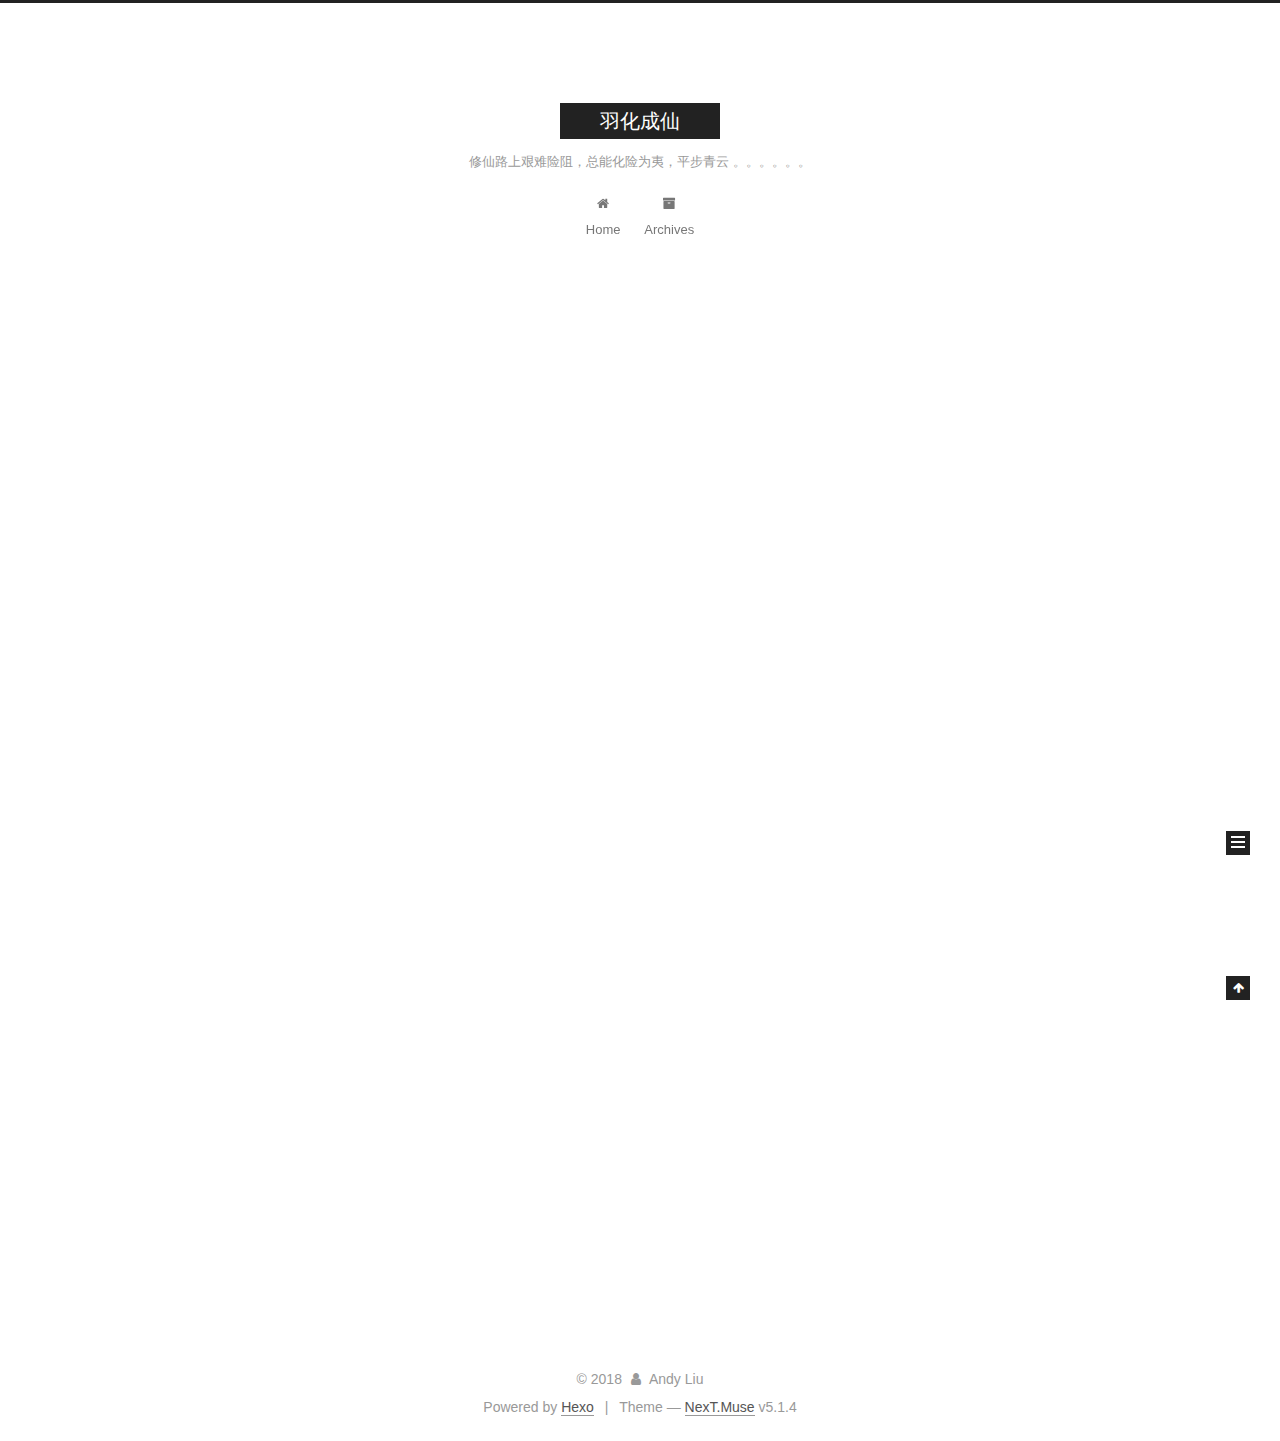
<file: index.html>
<!DOCTYPE html>



  


<html class="theme-next muse use-motion" lang="zh">
<head>
  <meta charset="UTF-8"/>
<meta http-equiv="X-UA-Compatible" content="IE=edge" />
<meta name="viewport" content="width=device-width, initial-scale=1, maximum-scale=1"/>
<meta name="theme-color" content="#222">









<meta http-equiv="Cache-Control" content="no-transform" />
<meta http-equiv="Cache-Control" content="no-siteapp" />
















  
  
  <link href="/lib/fancybox/source/jquery.fancybox.css?v=2.1.5" rel="stylesheet" type="text/css" />







<link href="/lib/font-awesome/css/font-awesome.min.css?v=4.6.2" rel="stylesheet" type="text/css" />

<link href="/css/main.css?v=5.1.4" rel="stylesheet" type="text/css" />


  <link rel="apple-touch-icon" sizes="180x180" href="/images/apple-touch-icon-next.png?v=5.1.4">


  <link rel="icon" type="image/png" sizes="32x32" href="/images/favicon-32x32-next.png?v=5.1.4">


  <link rel="icon" type="image/png" sizes="16x16" href="/images/favicon-16x16-next.png?v=5.1.4">


  <link rel="mask-icon" href="/images/logo.svg?v=5.1.4" color="#222">





  <meta name="keywords" content="Hexo, NexT" />










<meta name="description" content="这是一个教你如何羽化成仙的网站">
<meta name="keywords" content="成仙">
<meta property="og:type" content="website">
<meta property="og:title" content="羽化成仙">
<meta property="og:url" content="http://yoursite.com/index.html">
<meta property="og:site_name" content="羽化成仙">
<meta property="og:description" content="这是一个教你如何羽化成仙的网站">
<meta property="og:locale" content="zh">
<meta name="twitter:card" content="summary">
<meta name="twitter:title" content="羽化成仙">
<meta name="twitter:description" content="这是一个教你如何羽化成仙的网站">



<script type="text/javascript" id="hexo.configurations">
  var NexT = window.NexT || {};
  var CONFIG = {
    root: '/',
    scheme: 'Muse',
    version: '5.1.4',
    sidebar: {"position":"left","display":"post","offset":12,"b2t":false,"scrollpercent":false,"onmobile":false},
    fancybox: true,
    tabs: true,
    motion: {"enable":true,"async":false,"transition":{"post_block":"fadeIn","post_header":"slideDownIn","post_body":"slideDownIn","coll_header":"slideLeftIn","sidebar":"slideUpIn"}},
    duoshuo: {
      userId: '0',
      author: 'Author'
    },
    algolia: {
      applicationID: '',
      apiKey: '',
      indexName: '',
      hits: {"per_page":10},
      labels: {"input_placeholder":"Search for Posts","hits_empty":"We didn't find any results for the search: ${query}","hits_stats":"${hits} results found in ${time} ms"}
    }
  };
</script>



  <link rel="canonical" href="http://yoursite.com/"/>





  <title>羽化成仙</title>
  








</head>

<body itemscope itemtype="http://schema.org/WebPage" lang="zh">

  
  
    
  

  <div class="container sidebar-position-left 
  page-home">
    <div class="headband"></div>

    <header id="header" class="header" itemscope itemtype="http://schema.org/WPHeader">
      <div class="header-inner"><div class="site-brand-wrapper">
  <div class="site-meta ">
    

    <div class="custom-logo-site-title">
      <a href="/"  class="brand" rel="start">
        <span class="logo-line-before"><i></i></span>
        <span class="site-title">羽化成仙</span>
        <span class="logo-line-after"><i></i></span>
      </a>
    </div>
      
        <p class="site-subtitle">修仙路上艰难险阻，总能化险为夷，平步青云 。。。。。。</p>
      
  </div>

  <div class="site-nav-toggle">
    <button>
      <span class="btn-bar"></span>
      <span class="btn-bar"></span>
      <span class="btn-bar"></span>
    </button>
  </div>
</div>

<nav class="site-nav">
  

  
    <ul id="menu" class="menu">
      
        
        <li class="menu-item menu-item-home">
          <a href="/" rel="section">
            
              <i class="menu-item-icon fa fa-fw fa-home"></i> <br />
            
            Home
          </a>
        </li>
      
        
        <li class="menu-item menu-item-archives">
          <a href="/archives/" rel="section">
            
              <i class="menu-item-icon fa fa-fw fa-archive"></i> <br />
            
            Archives
          </a>
        </li>
      

      
    </ul>
  

  
</nav>



 </div>
    </header>

    <main id="main" class="main">
      <div class="main-inner">
        <div class="content-wrap">
          <div id="content" class="content">
            
  <section id="posts" class="posts-expand">
    
      

  

  
  
  

  <article class="post post-type-normal" itemscope itemtype="http://schema.org/Article">
  
  
  
  <div class="post-block">
    <link itemprop="mainEntityOfPage" href="http://yoursite.com/2018/07/26/hello-world/">

    <span hidden itemprop="author" itemscope itemtype="http://schema.org/Person">
      <meta itemprop="name" content="Andy Liu">
      <meta itemprop="description" content="">
      <meta itemprop="image" content="/images/avatar.gif">
    </span>

    <span hidden itemprop="publisher" itemscope itemtype="http://schema.org/Organization">
      <meta itemprop="name" content="羽化成仙">
    </span>

    
      <header class="post-header">

        
        
          <h1 class="post-title" itemprop="name headline">
                
                <a class="post-title-link" href="/2018/07/26/hello-world/" itemprop="url">Hello World</a></h1>
        

        <div class="post-meta">
          <span class="post-time">
            
              <span class="post-meta-item-icon">
                <i class="fa fa-calendar-o"></i>
              </span>
              
                <span class="post-meta-item-text">Posted on</span>
              
              <time title="Post created" itemprop="dateCreated datePublished" datetime="2018-07-26T14:28:29+08:00">
                2018-07-26
              </time>
            

            

            
          </span>

          

          
            
          

          
          

          

          

          

        </div>
      </header>
    

    
    
    
    <div class="post-body" itemprop="articleBody">

      
      

      
        
          
            <p>Welcome to <a href="https://hexo.io/" target="_blank" rel="noopener">Hexo</a>! This is your very first post. Check <a href="https://hexo.io/docs/" target="_blank" rel="noopener">documentation</a> for more info. If you get any problems when using Hexo, you can find the answer in <a href="https://hexo.io/docs/troubleshooting.html" target="_blank" rel="noopener">troubleshooting</a> or you can ask me on <a href="https://github.com/hexojs/hexo/issues" target="_blank" rel="noopener">GitHub</a>.</p>
<h2 id="Quick-Start"><a href="#Quick-Start" class="headerlink" title="Quick Start"></a>Quick Start</h2><h3 id="Create-a-new-post"><a href="#Create-a-new-post" class="headerlink" title="Create a new post"></a>Create a new post</h3><figure class="highlight bash"><table><tr><td class="gutter"><pre><span class="line">1</span><br></pre></td><td class="code"><pre><span class="line">$ hexo new <span class="string">"My New Post"</span></span><br></pre></td></tr></table></figure>
<p>More info: <a href="https://hexo.io/docs/writing.html" target="_blank" rel="noopener">Writing</a></p>
<h3 id="Run-server"><a href="#Run-server" class="headerlink" title="Run server"></a>Run server</h3><figure class="highlight bash"><table><tr><td class="gutter"><pre><span class="line">1</span><br></pre></td><td class="code"><pre><span class="line">$ hexo server</span><br></pre></td></tr></table></figure>
<p>More info: <a href="https://hexo.io/docs/server.html" target="_blank" rel="noopener">Server</a></p>
<h3 id="Generate-static-files"><a href="#Generate-static-files" class="headerlink" title="Generate static files"></a>Generate static files</h3><figure class="highlight bash"><table><tr><td class="gutter"><pre><span class="line">1</span><br></pre></td><td class="code"><pre><span class="line">$ hexo generate</span><br></pre></td></tr></table></figure>
<p>More info: <a href="https://hexo.io/docs/generating.html" target="_blank" rel="noopener">Generating</a></p>
<h3 id="Deploy-to-remote-sites"><a href="#Deploy-to-remote-sites" class="headerlink" title="Deploy to remote sites"></a>Deploy to remote sites</h3><figure class="highlight bash"><table><tr><td class="gutter"><pre><span class="line">1</span><br></pre></td><td class="code"><pre><span class="line">$ hexo deploy</span><br></pre></td></tr></table></figure>
<p>More info: <a href="https://hexo.io/docs/deployment.html" target="_blank" rel="noopener">Deployment</a></p>

          
        
      
    </div>
    
    
    

    

    

    

    <footer class="post-footer">
      

      

      

      
      
        <div class="post-eof"></div>
      
    </footer>
  </div>
  
  
  
  </article>


    
  </section>

  


          </div>
          


          

        </div>
        
          
  
  <div class="sidebar-toggle">
    <div class="sidebar-toggle-line-wrap">
      <span class="sidebar-toggle-line sidebar-toggle-line-first"></span>
      <span class="sidebar-toggle-line sidebar-toggle-line-middle"></span>
      <span class="sidebar-toggle-line sidebar-toggle-line-last"></span>
    </div>
  </div>

  <aside id="sidebar" class="sidebar">
    
    <div class="sidebar-inner">

      

      

      <section class="site-overview-wrap sidebar-panel sidebar-panel-active">
        <div class="site-overview">
          <div class="site-author motion-element" itemprop="author" itemscope itemtype="http://schema.org/Person">
            
              <p class="site-author-name" itemprop="name">Andy Liu</p>
              <p class="site-description motion-element" itemprop="description">这是一个教你如何羽化成仙的网站</p>
          </div>

          <nav class="site-state motion-element">

            
              <div class="site-state-item site-state-posts">
              
                <a href="/archives/">
              
                  <span class="site-state-item-count">1</span>
                  <span class="site-state-item-name">posts</span>
                </a>
              </div>
            

            

            

          </nav>

          

          

          
          

          
          

          

        </div>
      </section>

      

      

    </div>
  </aside>


        
      </div>
    </main>

    <footer id="footer" class="footer">
      <div class="footer-inner">
        <div class="copyright">&copy; <span itemprop="copyrightYear">2018</span>
  <span class="with-love">
    <i class="fa fa-user"></i>
  </span>
  <span class="author" itemprop="copyrightHolder">Andy Liu</span>

  
</div>


  <div class="powered-by">Powered by <a class="theme-link" target="_blank" href="https://hexo.io">Hexo</a></div>



  <span class="post-meta-divider">|</span>



  <div class="theme-info">Theme &mdash; <a class="theme-link" target="_blank" href="https://github.com/iissnan/hexo-theme-next">NexT.Muse</a> v5.1.4</div>




        







        
      </div>
    </footer>

    
      <div class="back-to-top">
        <i class="fa fa-arrow-up"></i>
        
      </div>
    

    

  </div>

  

<script type="text/javascript">
  if (Object.prototype.toString.call(window.Promise) !== '[object Function]') {
    window.Promise = null;
  }
</script>









  












  
  
    <script type="text/javascript" src="/lib/jquery/index.js?v=2.1.3"></script>
  

  
  
    <script type="text/javascript" src="/lib/fastclick/lib/fastclick.min.js?v=1.0.6"></script>
  

  
  
    <script type="text/javascript" src="/lib/jquery_lazyload/jquery.lazyload.js?v=1.9.7"></script>
  

  
  
    <script type="text/javascript" src="/lib/velocity/velocity.min.js?v=1.2.1"></script>
  

  
  
    <script type="text/javascript" src="/lib/velocity/velocity.ui.min.js?v=1.2.1"></script>
  

  
  
    <script type="text/javascript" src="/lib/fancybox/source/jquery.fancybox.pack.js?v=2.1.5"></script>
  


  


  <script type="text/javascript" src="/js/src/utils.js?v=5.1.4"></script>

  <script type="text/javascript" src="/js/src/motion.js?v=5.1.4"></script>



  
  

  

  


  <script type="text/javascript" src="/js/src/bootstrap.js?v=5.1.4"></script>



  


  




	





  





  












  





  

  

  

  
  

  

  

  

</body>
</html>
</file>
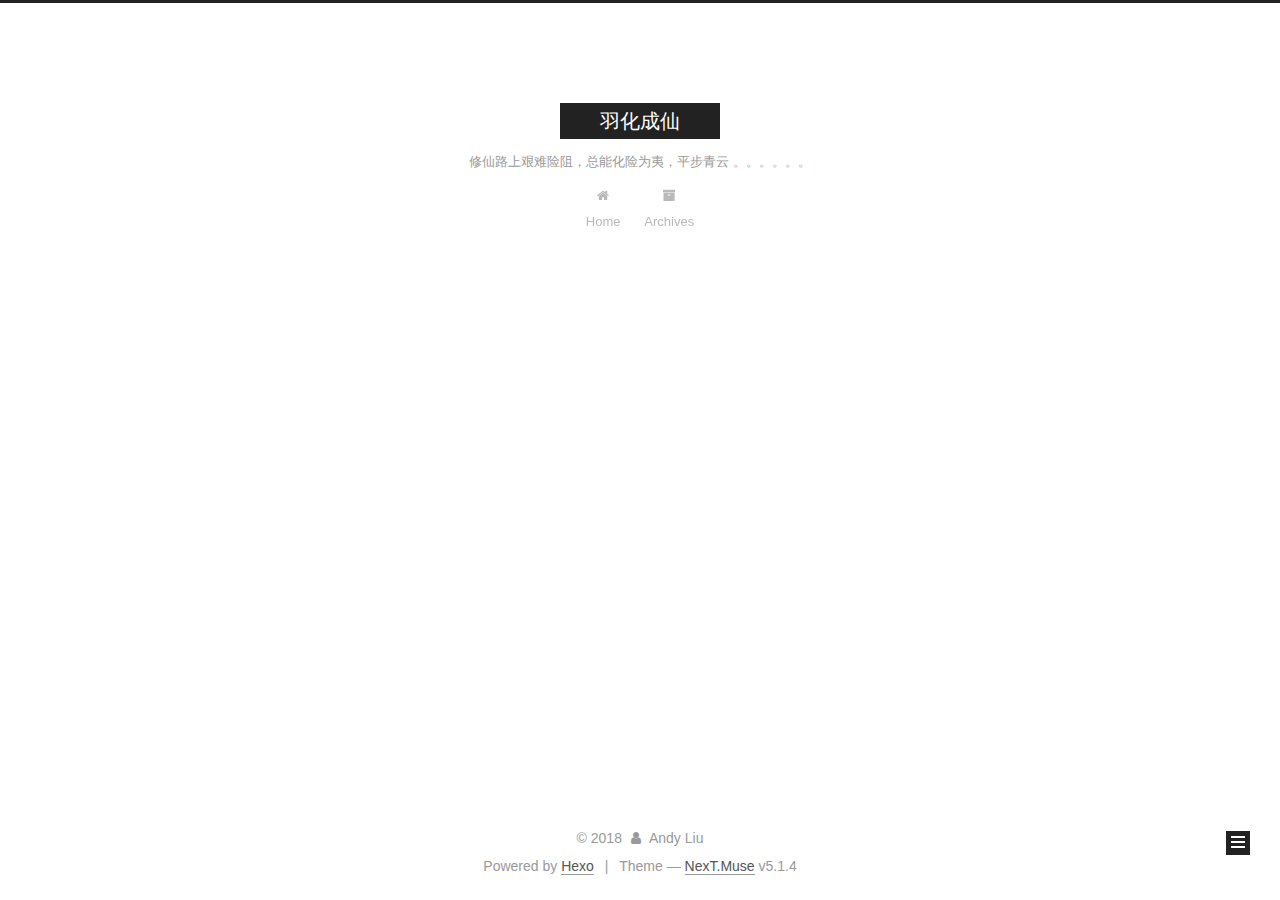
<file: archives/index.html>
<!DOCTYPE html>



  


<html class="theme-next muse use-motion" lang="zh">
<head>
  <meta charset="UTF-8"/>
<meta http-equiv="X-UA-Compatible" content="IE=edge" />
<meta name="viewport" content="width=device-width, initial-scale=1, maximum-scale=1"/>
<meta name="theme-color" content="#222">









<meta http-equiv="Cache-Control" content="no-transform" />
<meta http-equiv="Cache-Control" content="no-siteapp" />
















  
  
  <link href="/lib/fancybox/source/jquery.fancybox.css?v=2.1.5" rel="stylesheet" type="text/css" />







<link href="/lib/font-awesome/css/font-awesome.min.css?v=4.6.2" rel="stylesheet" type="text/css" />

<link href="/css/main.css?v=5.1.4" rel="stylesheet" type="text/css" />


  <link rel="apple-touch-icon" sizes="180x180" href="/images/apple-touch-icon-next.png?v=5.1.4">


  <link rel="icon" type="image/png" sizes="32x32" href="/images/favicon-32x32-next.png?v=5.1.4">


  <link rel="icon" type="image/png" sizes="16x16" href="/images/favicon-16x16-next.png?v=5.1.4">


  <link rel="mask-icon" href="/images/logo.svg?v=5.1.4" color="#222">





  <meta name="keywords" content="Hexo, NexT" />










<meta name="description" content="这是一个教你如何羽化成仙的网站">
<meta name="keywords" content="成仙">
<meta property="og:type" content="website">
<meta property="og:title" content="羽化成仙">
<meta property="og:url" content="http://yoursite.com/archives/index.html">
<meta property="og:site_name" content="羽化成仙">
<meta property="og:description" content="这是一个教你如何羽化成仙的网站">
<meta property="og:locale" content="zh">
<meta name="twitter:card" content="summary">
<meta name="twitter:title" content="羽化成仙">
<meta name="twitter:description" content="这是一个教你如何羽化成仙的网站">



<script type="text/javascript" id="hexo.configurations">
  var NexT = window.NexT || {};
  var CONFIG = {
    root: '/',
    scheme: 'Muse',
    version: '5.1.4',
    sidebar: {"position":"left","display":"post","offset":12,"b2t":false,"scrollpercent":false,"onmobile":false},
    fancybox: true,
    tabs: true,
    motion: {"enable":true,"async":false,"transition":{"post_block":"fadeIn","post_header":"slideDownIn","post_body":"slideDownIn","coll_header":"slideLeftIn","sidebar":"slideUpIn"}},
    duoshuo: {
      userId: '0',
      author: 'Author'
    },
    algolia: {
      applicationID: '',
      apiKey: '',
      indexName: '',
      hits: {"per_page":10},
      labels: {"input_placeholder":"Search for Posts","hits_empty":"We didn't find any results for the search: ${query}","hits_stats":"${hits} results found in ${time} ms"}
    }
  };
</script>



  <link rel="canonical" href="http://yoursite.com/archives/"/>





  <title>Archive | 羽化成仙</title>
  








</head>

<body itemscope itemtype="http://schema.org/WebPage" lang="zh">

  
  
    
  

  <div class="container sidebar-position-left page-archive">
    <div class="headband"></div>

    <header id="header" class="header" itemscope itemtype="http://schema.org/WPHeader">
      <div class="header-inner"><div class="site-brand-wrapper">
  <div class="site-meta ">
    

    <div class="custom-logo-site-title">
      <a href="/"  class="brand" rel="start">
        <span class="logo-line-before"><i></i></span>
        <span class="site-title">羽化成仙</span>
        <span class="logo-line-after"><i></i></span>
      </a>
    </div>
      
        <p class="site-subtitle">修仙路上艰难险阻，总能化险为夷，平步青云 。。。。。。</p>
      
  </div>

  <div class="site-nav-toggle">
    <button>
      <span class="btn-bar"></span>
      <span class="btn-bar"></span>
      <span class="btn-bar"></span>
    </button>
  </div>
</div>

<nav class="site-nav">
  

  
    <ul id="menu" class="menu">
      
        
        <li class="menu-item menu-item-home">
          <a href="/" rel="section">
            
              <i class="menu-item-icon fa fa-fw fa-home"></i> <br />
            
            Home
          </a>
        </li>
      
        
        <li class="menu-item menu-item-archives">
          <a href="/archives/" rel="section">
            
              <i class="menu-item-icon fa fa-fw fa-archive"></i> <br />
            
            Archives
          </a>
        </li>
      

      
    </ul>
  

  
</nav>



 </div>
    </header>

    <main id="main" class="main">
      <div class="main-inner">
        <div class="content-wrap">
          <div id="content" class="content">
            

  
  
  
  <div class="post-block archive">
    <div id="posts" class="posts-collapse">
      <span class="archive-move-on"></span>

      <span class="archive-page-counter">
        
        
        
          
        
        Um..! 1 post. Keep on posting.
      </span>

      

        
        
        

        
          
          <div class="collection-title">
            <h1 class="archive-year" id="archive-year-2018">2018</h1>
          </div>
        
        

        

  <article class="post post-type-normal" itemscope itemtype="http://schema.org/Article">
    <header class="post-header">

      <h2 class="post-title">
        
            <a class="post-title-link" href="/2018/07/26/hello-world/" itemprop="url">
              
                <span itemprop="name">Hello World</span>
              
            </a>
        
      </h2>

      <div class="post-meta">
        <time class="post-time" itemprop="dateCreated"
              datetime="2018-07-26T14:28:29+08:00"
              content="2018-07-26" >
          07-26
        </time>
      </div>

    </header>
  </article>



      

    </div>
  </div>
  
  
  

  



          </div>
          


          

        </div>
        
          
  
  <div class="sidebar-toggle">
    <div class="sidebar-toggle-line-wrap">
      <span class="sidebar-toggle-line sidebar-toggle-line-first"></span>
      <span class="sidebar-toggle-line sidebar-toggle-line-middle"></span>
      <span class="sidebar-toggle-line sidebar-toggle-line-last"></span>
    </div>
  </div>

  <aside id="sidebar" class="sidebar">
    
    <div class="sidebar-inner">

      

      

      <section class="site-overview-wrap sidebar-panel sidebar-panel-active">
        <div class="site-overview">
          <div class="site-author motion-element" itemprop="author" itemscope itemtype="http://schema.org/Person">
            
              <p class="site-author-name" itemprop="name">Andy Liu</p>
              <p class="site-description motion-element" itemprop="description">这是一个教你如何羽化成仙的网站</p>
          </div>

          <nav class="site-state motion-element">

            
              <div class="site-state-item site-state-posts">
              
                <a href="/archives/">
              
                  <span class="site-state-item-count">1</span>
                  <span class="site-state-item-name">posts</span>
                </a>
              </div>
            

            

            

          </nav>

          

          

          
          

          
          

          

        </div>
      </section>

      

      

    </div>
  </aside>


        
      </div>
    </main>

    <footer id="footer" class="footer">
      <div class="footer-inner">
        <div class="copyright">&copy; <span itemprop="copyrightYear">2018</span>
  <span class="with-love">
    <i class="fa fa-user"></i>
  </span>
  <span class="author" itemprop="copyrightHolder">Andy Liu</span>

  
</div>


  <div class="powered-by">Powered by <a class="theme-link" target="_blank" href="https://hexo.io">Hexo</a></div>



  <span class="post-meta-divider">|</span>



  <div class="theme-info">Theme &mdash; <a class="theme-link" target="_blank" href="https://github.com/iissnan/hexo-theme-next">NexT.Muse</a> v5.1.4</div>




        







        
      </div>
    </footer>

    
      <div class="back-to-top">
        <i class="fa fa-arrow-up"></i>
        
      </div>
    

    

  </div>

  

<script type="text/javascript">
  if (Object.prototype.toString.call(window.Promise) !== '[object Function]') {
    window.Promise = null;
  }
</script>









  












  
  
    <script type="text/javascript" src="/lib/jquery/index.js?v=2.1.3"></script>
  

  
  
    <script type="text/javascript" src="/lib/fastclick/lib/fastclick.min.js?v=1.0.6"></script>
  

  
  
    <script type="text/javascript" src="/lib/jquery_lazyload/jquery.lazyload.js?v=1.9.7"></script>
  

  
  
    <script type="text/javascript" src="/lib/velocity/velocity.min.js?v=1.2.1"></script>
  

  
  
    <script type="text/javascript" src="/lib/velocity/velocity.ui.min.js?v=1.2.1"></script>
  

  
  
    <script type="text/javascript" src="/lib/fancybox/source/jquery.fancybox.pack.js?v=2.1.5"></script>
  


  


  <script type="text/javascript" src="/js/src/utils.js?v=5.1.4"></script>

  <script type="text/javascript" src="/js/src/motion.js?v=5.1.4"></script>



  
  

  

  


  <script type="text/javascript" src="/js/src/bootstrap.js?v=5.1.4"></script>



  


  




	





  





  












  





  

  

  

  
  

  

  

  

</body>
</html>
</file>
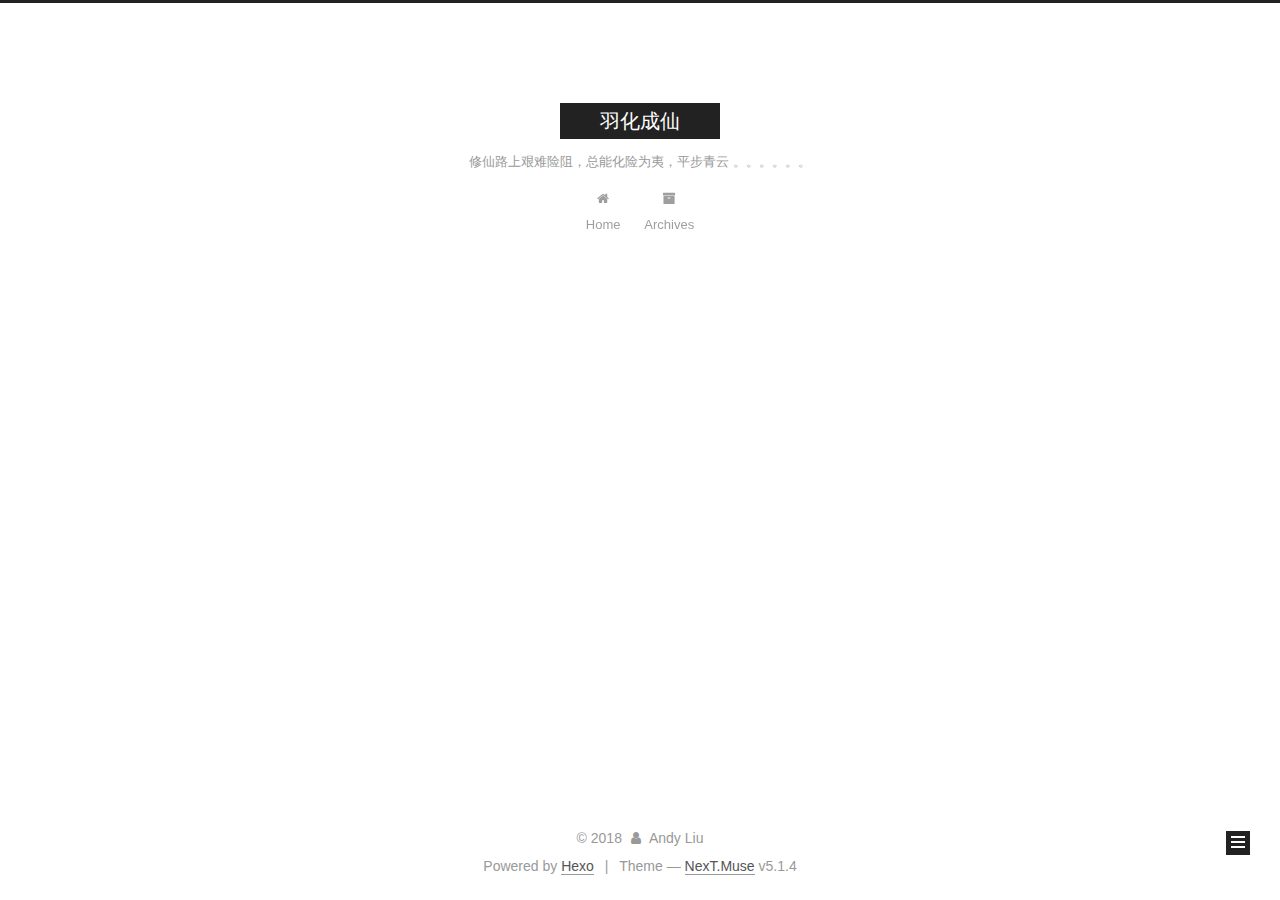
<file: archives/2018/index.html>
<!DOCTYPE html>



  


<html class="theme-next muse use-motion" lang="zh">
<head>
  <meta charset="UTF-8"/>
<meta http-equiv="X-UA-Compatible" content="IE=edge" />
<meta name="viewport" content="width=device-width, initial-scale=1, maximum-scale=1"/>
<meta name="theme-color" content="#222">









<meta http-equiv="Cache-Control" content="no-transform" />
<meta http-equiv="Cache-Control" content="no-siteapp" />
















  
  
  <link href="/lib/fancybox/source/jquery.fancybox.css?v=2.1.5" rel="stylesheet" type="text/css" />







<link href="/lib/font-awesome/css/font-awesome.min.css?v=4.6.2" rel="stylesheet" type="text/css" />

<link href="/css/main.css?v=5.1.4" rel="stylesheet" type="text/css" />


  <link rel="apple-touch-icon" sizes="180x180" href="/images/apple-touch-icon-next.png?v=5.1.4">


  <link rel="icon" type="image/png" sizes="32x32" href="/images/favicon-32x32-next.png?v=5.1.4">


  <link rel="icon" type="image/png" sizes="16x16" href="/images/favicon-16x16-next.png?v=5.1.4">


  <link rel="mask-icon" href="/images/logo.svg?v=5.1.4" color="#222">





  <meta name="keywords" content="Hexo, NexT" />










<meta name="description" content="这是一个教你如何羽化成仙的网站">
<meta name="keywords" content="成仙">
<meta property="og:type" content="website">
<meta property="og:title" content="羽化成仙">
<meta property="og:url" content="http://yoursite.com/archives/2018/index.html">
<meta property="og:site_name" content="羽化成仙">
<meta property="og:description" content="这是一个教你如何羽化成仙的网站">
<meta property="og:locale" content="zh">
<meta name="twitter:card" content="summary">
<meta name="twitter:title" content="羽化成仙">
<meta name="twitter:description" content="这是一个教你如何羽化成仙的网站">



<script type="text/javascript" id="hexo.configurations">
  var NexT = window.NexT || {};
  var CONFIG = {
    root: '/',
    scheme: 'Muse',
    version: '5.1.4',
    sidebar: {"position":"left","display":"post","offset":12,"b2t":false,"scrollpercent":false,"onmobile":false},
    fancybox: true,
    tabs: true,
    motion: {"enable":true,"async":false,"transition":{"post_block":"fadeIn","post_header":"slideDownIn","post_body":"slideDownIn","coll_header":"slideLeftIn","sidebar":"slideUpIn"}},
    duoshuo: {
      userId: '0',
      author: 'Author'
    },
    algolia: {
      applicationID: '',
      apiKey: '',
      indexName: '',
      hits: {"per_page":10},
      labels: {"input_placeholder":"Search for Posts","hits_empty":"We didn't find any results for the search: ${query}","hits_stats":"${hits} results found in ${time} ms"}
    }
  };
</script>



  <link rel="canonical" href="http://yoursite.com/archives/2018/"/>





  <title>Archive | 羽化成仙</title>
  








</head>

<body itemscope itemtype="http://schema.org/WebPage" lang="zh">

  
  
    
  

  <div class="container sidebar-position-left page-archive">
    <div class="headband"></div>

    <header id="header" class="header" itemscope itemtype="http://schema.org/WPHeader">
      <div class="header-inner"><div class="site-brand-wrapper">
  <div class="site-meta ">
    

    <div class="custom-logo-site-title">
      <a href="/"  class="brand" rel="start">
        <span class="logo-line-before"><i></i></span>
        <span class="site-title">羽化成仙</span>
        <span class="logo-line-after"><i></i></span>
      </a>
    </div>
      
        <p class="site-subtitle">修仙路上艰难险阻，总能化险为夷，平步青云 。。。。。。</p>
      
  </div>

  <div class="site-nav-toggle">
    <button>
      <span class="btn-bar"></span>
      <span class="btn-bar"></span>
      <span class="btn-bar"></span>
    </button>
  </div>
</div>

<nav class="site-nav">
  

  
    <ul id="menu" class="menu">
      
        
        <li class="menu-item menu-item-home">
          <a href="/" rel="section">
            
              <i class="menu-item-icon fa fa-fw fa-home"></i> <br />
            
            Home
          </a>
        </li>
      
        
        <li class="menu-item menu-item-archives">
          <a href="/archives/" rel="section">
            
              <i class="menu-item-icon fa fa-fw fa-archive"></i> <br />
            
            Archives
          </a>
        </li>
      

      
    </ul>
  

  
</nav>



 </div>
    </header>

    <main id="main" class="main">
      <div class="main-inner">
        <div class="content-wrap">
          <div id="content" class="content">
            

  
  
  
  <div class="post-block archive">
    <div id="posts" class="posts-collapse">
      <span class="archive-move-on"></span>

      <span class="archive-page-counter">
        
        
        
          
        
        Um..! 1 post. Keep on posting.
      </span>

      

        
        
        

        
          
          <div class="collection-title">
            <h1 class="archive-year" id="archive-year-2018">2018</h1>
          </div>
        
        

        

  <article class="post post-type-normal" itemscope itemtype="http://schema.org/Article">
    <header class="post-header">

      <h2 class="post-title">
        
            <a class="post-title-link" href="/2018/07/26/hello-world/" itemprop="url">
              
                <span itemprop="name">Hello World</span>
              
            </a>
        
      </h2>

      <div class="post-meta">
        <time class="post-time" itemprop="dateCreated"
              datetime="2018-07-26T14:28:29+08:00"
              content="2018-07-26" >
          07-26
        </time>
      </div>

    </header>
  </article>



      

    </div>
  </div>
  
  
  

  



          </div>
          


          

        </div>
        
          
  
  <div class="sidebar-toggle">
    <div class="sidebar-toggle-line-wrap">
      <span class="sidebar-toggle-line sidebar-toggle-line-first"></span>
      <span class="sidebar-toggle-line sidebar-toggle-line-middle"></span>
      <span class="sidebar-toggle-line sidebar-toggle-line-last"></span>
    </div>
  </div>

  <aside id="sidebar" class="sidebar">
    
    <div class="sidebar-inner">

      

      

      <section class="site-overview-wrap sidebar-panel sidebar-panel-active">
        <div class="site-overview">
          <div class="site-author motion-element" itemprop="author" itemscope itemtype="http://schema.org/Person">
            
              <p class="site-author-name" itemprop="name">Andy Liu</p>
              <p class="site-description motion-element" itemprop="description">这是一个教你如何羽化成仙的网站</p>
          </div>

          <nav class="site-state motion-element">

            
              <div class="site-state-item site-state-posts">
              
                <a href="/archives/">
              
                  <span class="site-state-item-count">1</span>
                  <span class="site-state-item-name">posts</span>
                </a>
              </div>
            

            

            

          </nav>

          

          

          
          

          
          

          

        </div>
      </section>

      

      

    </div>
  </aside>


        
      </div>
    </main>

    <footer id="footer" class="footer">
      <div class="footer-inner">
        <div class="copyright">&copy; <span itemprop="copyrightYear">2018</span>
  <span class="with-love">
    <i class="fa fa-user"></i>
  </span>
  <span class="author" itemprop="copyrightHolder">Andy Liu</span>

  
</div>


  <div class="powered-by">Powered by <a class="theme-link" target="_blank" href="https://hexo.io">Hexo</a></div>



  <span class="post-meta-divider">|</span>



  <div class="theme-info">Theme &mdash; <a class="theme-link" target="_blank" href="https://github.com/iissnan/hexo-theme-next">NexT.Muse</a> v5.1.4</div>




        







        
      </div>
    </footer>

    
      <div class="back-to-top">
        <i class="fa fa-arrow-up"></i>
        
      </div>
    

    

  </div>

  

<script type="text/javascript">
  if (Object.prototype.toString.call(window.Promise) !== '[object Function]') {
    window.Promise = null;
  }
</script>









  












  
  
    <script type="text/javascript" src="/lib/jquery/index.js?v=2.1.3"></script>
  

  
  
    <script type="text/javascript" src="/lib/fastclick/lib/fastclick.min.js?v=1.0.6"></script>
  

  
  
    <script type="text/javascript" src="/lib/jquery_lazyload/jquery.lazyload.js?v=1.9.7"></script>
  

  
  
    <script type="text/javascript" src="/lib/velocity/velocity.min.js?v=1.2.1"></script>
  

  
  
    <script type="text/javascript" src="/lib/velocity/velocity.ui.min.js?v=1.2.1"></script>
  

  
  
    <script type="text/javascript" src="/lib/fancybox/source/jquery.fancybox.pack.js?v=2.1.5"></script>
  


  


  <script type="text/javascript" src="/js/src/utils.js?v=5.1.4"></script>

  <script type="text/javascript" src="/js/src/motion.js?v=5.1.4"></script>



  
  

  

  


  <script type="text/javascript" src="/js/src/bootstrap.js?v=5.1.4"></script>



  


  




	





  





  












  





  

  

  

  
  

  

  

  

</body>
</html>
</file>
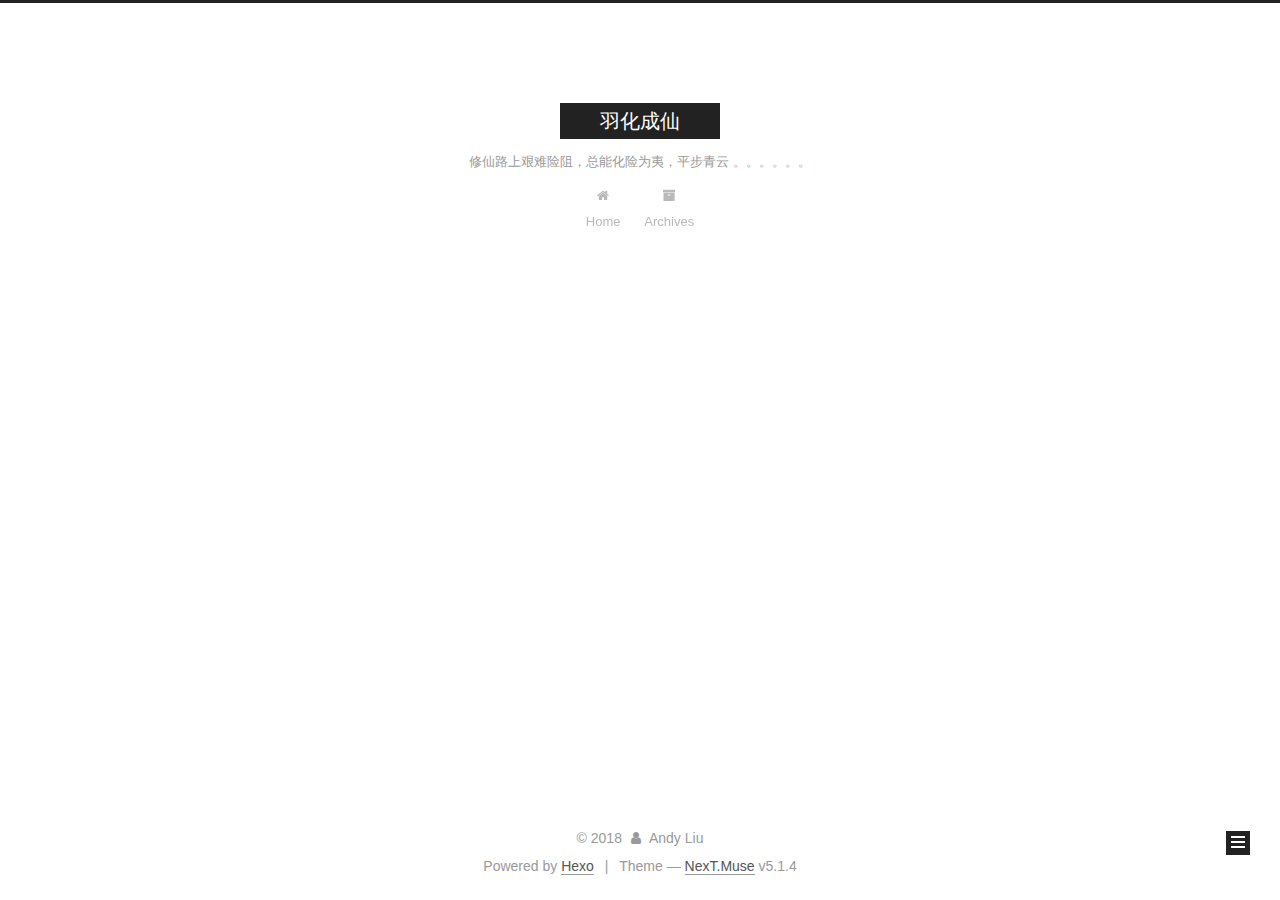
<file: archives/2018/07/index.html>
<!DOCTYPE html>



  


<html class="theme-next muse use-motion" lang="zh">
<head>
  <meta charset="UTF-8"/>
<meta http-equiv="X-UA-Compatible" content="IE=edge" />
<meta name="viewport" content="width=device-width, initial-scale=1, maximum-scale=1"/>
<meta name="theme-color" content="#222">









<meta http-equiv="Cache-Control" content="no-transform" />
<meta http-equiv="Cache-Control" content="no-siteapp" />
















  
  
  <link href="/lib/fancybox/source/jquery.fancybox.css?v=2.1.5" rel="stylesheet" type="text/css" />







<link href="/lib/font-awesome/css/font-awesome.min.css?v=4.6.2" rel="stylesheet" type="text/css" />

<link href="/css/main.css?v=5.1.4" rel="stylesheet" type="text/css" />


  <link rel="apple-touch-icon" sizes="180x180" href="/images/apple-touch-icon-next.png?v=5.1.4">


  <link rel="icon" type="image/png" sizes="32x32" href="/images/favicon-32x32-next.png?v=5.1.4">


  <link rel="icon" type="image/png" sizes="16x16" href="/images/favicon-16x16-next.png?v=5.1.4">


  <link rel="mask-icon" href="/images/logo.svg?v=5.1.4" color="#222">





  <meta name="keywords" content="Hexo, NexT" />










<meta name="description" content="这是一个教你如何羽化成仙的网站">
<meta name="keywords" content="成仙">
<meta property="og:type" content="website">
<meta property="og:title" content="羽化成仙">
<meta property="og:url" content="http://yoursite.com/archives/2018/07/index.html">
<meta property="og:site_name" content="羽化成仙">
<meta property="og:description" content="这是一个教你如何羽化成仙的网站">
<meta property="og:locale" content="zh">
<meta name="twitter:card" content="summary">
<meta name="twitter:title" content="羽化成仙">
<meta name="twitter:description" content="这是一个教你如何羽化成仙的网站">



<script type="text/javascript" id="hexo.configurations">
  var NexT = window.NexT || {};
  var CONFIG = {
    root: '/',
    scheme: 'Muse',
    version: '5.1.4',
    sidebar: {"position":"left","display":"post","offset":12,"b2t":false,"scrollpercent":false,"onmobile":false},
    fancybox: true,
    tabs: true,
    motion: {"enable":true,"async":false,"transition":{"post_block":"fadeIn","post_header":"slideDownIn","post_body":"slideDownIn","coll_header":"slideLeftIn","sidebar":"slideUpIn"}},
    duoshuo: {
      userId: '0',
      author: 'Author'
    },
    algolia: {
      applicationID: '',
      apiKey: '',
      indexName: '',
      hits: {"per_page":10},
      labels: {"input_placeholder":"Search for Posts","hits_empty":"We didn't find any results for the search: ${query}","hits_stats":"${hits} results found in ${time} ms"}
    }
  };
</script>



  <link rel="canonical" href="http://yoursite.com/archives/2018/07/"/>





  <title>Archive | 羽化成仙</title>
  








</head>

<body itemscope itemtype="http://schema.org/WebPage" lang="zh">

  
  
    
  

  <div class="container sidebar-position-left page-archive">
    <div class="headband"></div>

    <header id="header" class="header" itemscope itemtype="http://schema.org/WPHeader">
      <div class="header-inner"><div class="site-brand-wrapper">
  <div class="site-meta ">
    

    <div class="custom-logo-site-title">
      <a href="/"  class="brand" rel="start">
        <span class="logo-line-before"><i></i></span>
        <span class="site-title">羽化成仙</span>
        <span class="logo-line-after"><i></i></span>
      </a>
    </div>
      
        <p class="site-subtitle">修仙路上艰难险阻，总能化险为夷，平步青云 。。。。。。</p>
      
  </div>

  <div class="site-nav-toggle">
    <button>
      <span class="btn-bar"></span>
      <span class="btn-bar"></span>
      <span class="btn-bar"></span>
    </button>
  </div>
</div>

<nav class="site-nav">
  

  
    <ul id="menu" class="menu">
      
        
        <li class="menu-item menu-item-home">
          <a href="/" rel="section">
            
              <i class="menu-item-icon fa fa-fw fa-home"></i> <br />
            
            Home
          </a>
        </li>
      
        
        <li class="menu-item menu-item-archives">
          <a href="/archives/" rel="section">
            
              <i class="menu-item-icon fa fa-fw fa-archive"></i> <br />
            
            Archives
          </a>
        </li>
      

      
    </ul>
  

  
</nav>



 </div>
    </header>

    <main id="main" class="main">
      <div class="main-inner">
        <div class="content-wrap">
          <div id="content" class="content">
            

  
  
  
  <div class="post-block archive">
    <div id="posts" class="posts-collapse">
      <span class="archive-move-on"></span>

      <span class="archive-page-counter">
        
        
        
          
        
        Um..! 1 post. Keep on posting.
      </span>

      

        
        
        

        
          
          <div class="collection-title">
            <h1 class="archive-year" id="archive-year-2018">2018</h1>
          </div>
        
        

        

  <article class="post post-type-normal" itemscope itemtype="http://schema.org/Article">
    <header class="post-header">

      <h2 class="post-title">
        
            <a class="post-title-link" href="/2018/07/26/hello-world/" itemprop="url">
              
                <span itemprop="name">Hello World</span>
              
            </a>
        
      </h2>

      <div class="post-meta">
        <time class="post-time" itemprop="dateCreated"
              datetime="2018-07-26T14:28:29+08:00"
              content="2018-07-26" >
          07-26
        </time>
      </div>

    </header>
  </article>



      

    </div>
  </div>
  
  
  

  



          </div>
          


          

        </div>
        
          
  
  <div class="sidebar-toggle">
    <div class="sidebar-toggle-line-wrap">
      <span class="sidebar-toggle-line sidebar-toggle-line-first"></span>
      <span class="sidebar-toggle-line sidebar-toggle-line-middle"></span>
      <span class="sidebar-toggle-line sidebar-toggle-line-last"></span>
    </div>
  </div>

  <aside id="sidebar" class="sidebar">
    
    <div class="sidebar-inner">

      

      

      <section class="site-overview-wrap sidebar-panel sidebar-panel-active">
        <div class="site-overview">
          <div class="site-author motion-element" itemprop="author" itemscope itemtype="http://schema.org/Person">
            
              <p class="site-author-name" itemprop="name">Andy Liu</p>
              <p class="site-description motion-element" itemprop="description">这是一个教你如何羽化成仙的网站</p>
          </div>

          <nav class="site-state motion-element">

            
              <div class="site-state-item site-state-posts">
              
                <a href="/archives/">
              
                  <span class="site-state-item-count">1</span>
                  <span class="site-state-item-name">posts</span>
                </a>
              </div>
            

            

            

          </nav>

          

          

          
          

          
          

          

        </div>
      </section>

      

      

    </div>
  </aside>


        
      </div>
    </main>

    <footer id="footer" class="footer">
      <div class="footer-inner">
        <div class="copyright">&copy; <span itemprop="copyrightYear">2018</span>
  <span class="with-love">
    <i class="fa fa-user"></i>
  </span>
  <span class="author" itemprop="copyrightHolder">Andy Liu</span>

  
</div>


  <div class="powered-by">Powered by <a class="theme-link" target="_blank" href="https://hexo.io">Hexo</a></div>



  <span class="post-meta-divider">|</span>



  <div class="theme-info">Theme &mdash; <a class="theme-link" target="_blank" href="https://github.com/iissnan/hexo-theme-next">NexT.Muse</a> v5.1.4</div>




        







        
      </div>
    </footer>

    
      <div class="back-to-top">
        <i class="fa fa-arrow-up"></i>
        
      </div>
    

    

  </div>

  

<script type="text/javascript">
  if (Object.prototype.toString.call(window.Promise) !== '[object Function]') {
    window.Promise = null;
  }
</script>









  












  
  
    <script type="text/javascript" src="/lib/jquery/index.js?v=2.1.3"></script>
  

  
  
    <script type="text/javascript" src="/lib/fastclick/lib/fastclick.min.js?v=1.0.6"></script>
  

  
  
    <script type="text/javascript" src="/lib/jquery_lazyload/jquery.lazyload.js?v=1.9.7"></script>
  

  
  
    <script type="text/javascript" src="/lib/velocity/velocity.min.js?v=1.2.1"></script>
  

  
  
    <script type="text/javascript" src="/lib/velocity/velocity.ui.min.js?v=1.2.1"></script>
  

  
  
    <script type="text/javascript" src="/lib/fancybox/source/jquery.fancybox.pack.js?v=2.1.5"></script>
  


  


  <script type="text/javascript" src="/js/src/utils.js?v=5.1.4"></script>

  <script type="text/javascript" src="/js/src/motion.js?v=5.1.4"></script>



  
  

  

  


  <script type="text/javascript" src="/js/src/bootstrap.js?v=5.1.4"></script>



  


  




	





  





  












  





  

  

  

  
  

  

  

  

</body>
</html>
</file>
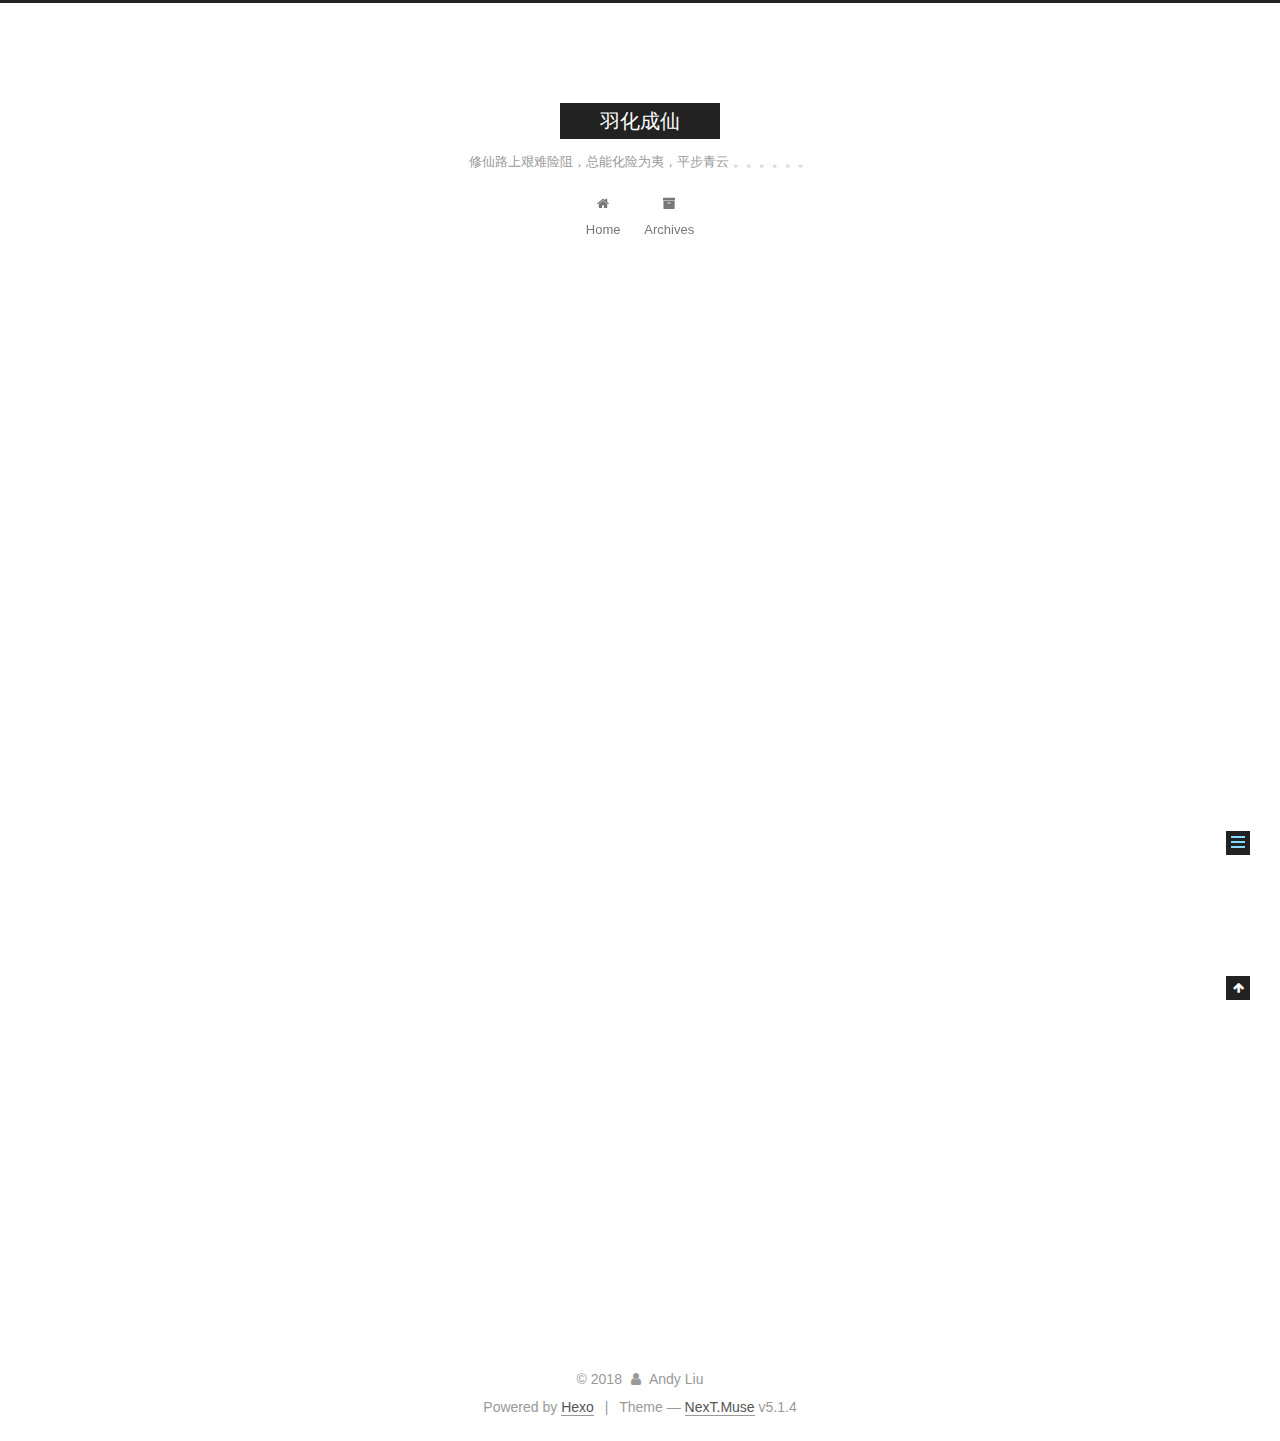
<file: 2018/07/26/hello-world/index.html>
<!DOCTYPE html>



  


<html class="theme-next muse use-motion" lang="zh">
<head>
  <meta charset="UTF-8"/>
<meta http-equiv="X-UA-Compatible" content="IE=edge" />
<meta name="viewport" content="width=device-width, initial-scale=1, maximum-scale=1"/>
<meta name="theme-color" content="#222">









<meta http-equiv="Cache-Control" content="no-transform" />
<meta http-equiv="Cache-Control" content="no-siteapp" />
















  
  
  <link href="/lib/fancybox/source/jquery.fancybox.css?v=2.1.5" rel="stylesheet" type="text/css" />







<link href="/lib/font-awesome/css/font-awesome.min.css?v=4.6.2" rel="stylesheet" type="text/css" />

<link href="/css/main.css?v=5.1.4" rel="stylesheet" type="text/css" />


  <link rel="apple-touch-icon" sizes="180x180" href="/images/apple-touch-icon-next.png?v=5.1.4">


  <link rel="icon" type="image/png" sizes="32x32" href="/images/favicon-32x32-next.png?v=5.1.4">


  <link rel="icon" type="image/png" sizes="16x16" href="/images/favicon-16x16-next.png?v=5.1.4">


  <link rel="mask-icon" href="/images/logo.svg?v=5.1.4" color="#222">





  <meta name="keywords" content="Hexo, NexT" />










<meta name="description" content="Welcome to Hexo! This is your very first post. Check documentation for more info. If you get any problems when using Hexo, you can find the answer in troubleshooting or you can ask me on GitHub. Quick">
<meta name="keywords" content="成仙">
<meta property="og:type" content="article">
<meta property="og:title" content="Hello World">
<meta property="og:url" content="http://yoursite.com/2018/07/26/hello-world/index.html">
<meta property="og:site_name" content="羽化成仙">
<meta property="og:description" content="Welcome to Hexo! This is your very first post. Check documentation for more info. If you get any problems when using Hexo, you can find the answer in troubleshooting or you can ask me on GitHub. Quick">
<meta property="og:locale" content="zh">
<meta property="og:updated_time" content="2018-07-26T06:28:29.254Z">
<meta name="twitter:card" content="summary">
<meta name="twitter:title" content="Hello World">
<meta name="twitter:description" content="Welcome to Hexo! This is your very first post. Check documentation for more info. If you get any problems when using Hexo, you can find the answer in troubleshooting or you can ask me on GitHub. Quick">



<script type="text/javascript" id="hexo.configurations">
  var NexT = window.NexT || {};
  var CONFIG = {
    root: '/',
    scheme: 'Muse',
    version: '5.1.4',
    sidebar: {"position":"left","display":"post","offset":12,"b2t":false,"scrollpercent":false,"onmobile":false},
    fancybox: true,
    tabs: true,
    motion: {"enable":true,"async":false,"transition":{"post_block":"fadeIn","post_header":"slideDownIn","post_body":"slideDownIn","coll_header":"slideLeftIn","sidebar":"slideUpIn"}},
    duoshuo: {
      userId: '0',
      author: 'Author'
    },
    algolia: {
      applicationID: '',
      apiKey: '',
      indexName: '',
      hits: {"per_page":10},
      labels: {"input_placeholder":"Search for Posts","hits_empty":"We didn't find any results for the search: ${query}","hits_stats":"${hits} results found in ${time} ms"}
    }
  };
</script>



  <link rel="canonical" href="http://yoursite.com/2018/07/26/hello-world/"/>





  <title>Hello World | 羽化成仙</title>
  








</head>

<body itemscope itemtype="http://schema.org/WebPage" lang="zh">

  
  
    
  

  <div class="container sidebar-position-left page-post-detail">
    <div class="headband"></div>

    <header id="header" class="header" itemscope itemtype="http://schema.org/WPHeader">
      <div class="header-inner"><div class="site-brand-wrapper">
  <div class="site-meta ">
    

    <div class="custom-logo-site-title">
      <a href="/"  class="brand" rel="start">
        <span class="logo-line-before"><i></i></span>
        <span class="site-title">羽化成仙</span>
        <span class="logo-line-after"><i></i></span>
      </a>
    </div>
      
        <p class="site-subtitle">修仙路上艰难险阻，总能化险为夷，平步青云 。。。。。。</p>
      
  </div>

  <div class="site-nav-toggle">
    <button>
      <span class="btn-bar"></span>
      <span class="btn-bar"></span>
      <span class="btn-bar"></span>
    </button>
  </div>
</div>

<nav class="site-nav">
  

  
    <ul id="menu" class="menu">
      
        
        <li class="menu-item menu-item-home">
          <a href="/" rel="section">
            
              <i class="menu-item-icon fa fa-fw fa-home"></i> <br />
            
            Home
          </a>
        </li>
      
        
        <li class="menu-item menu-item-archives">
          <a href="/archives/" rel="section">
            
              <i class="menu-item-icon fa fa-fw fa-archive"></i> <br />
            
            Archives
          </a>
        </li>
      

      
    </ul>
  

  
</nav>



 </div>
    </header>

    <main id="main" class="main">
      <div class="main-inner">
        <div class="content-wrap">
          <div id="content" class="content">
            

  <div id="posts" class="posts-expand">
    

  

  
  
  

  <article class="post post-type-normal" itemscope itemtype="http://schema.org/Article">
  
  
  
  <div class="post-block">
    <link itemprop="mainEntityOfPage" href="http://yoursite.com/2018/07/26/hello-world/">

    <span hidden itemprop="author" itemscope itemtype="http://schema.org/Person">
      <meta itemprop="name" content="Andy Liu">
      <meta itemprop="description" content="">
      <meta itemprop="image" content="/images/avatar.gif">
    </span>

    <span hidden itemprop="publisher" itemscope itemtype="http://schema.org/Organization">
      <meta itemprop="name" content="羽化成仙">
    </span>

    
      <header class="post-header">

        
        
          <h1 class="post-title" itemprop="name headline">Hello World</h1>
        

        <div class="post-meta">
          <span class="post-time">
            
              <span class="post-meta-item-icon">
                <i class="fa fa-calendar-o"></i>
              </span>
              
                <span class="post-meta-item-text">Posted on</span>
              
              <time title="Post created" itemprop="dateCreated datePublished" datetime="2018-07-26T14:28:29+08:00">
                2018-07-26
              </time>
            

            

            
          </span>

          

          
            
          

          
          

          

          

          

        </div>
      </header>
    

    
    
    
    <div class="post-body" itemprop="articleBody">

      
      

      
        <p>Welcome to <a href="https://hexo.io/" target="_blank" rel="noopener">Hexo</a>! This is your very first post. Check <a href="https://hexo.io/docs/" target="_blank" rel="noopener">documentation</a> for more info. If you get any problems when using Hexo, you can find the answer in <a href="https://hexo.io/docs/troubleshooting.html" target="_blank" rel="noopener">troubleshooting</a> or you can ask me on <a href="https://github.com/hexojs/hexo/issues" target="_blank" rel="noopener">GitHub</a>.</p>
<h2 id="Quick-Start"><a href="#Quick-Start" class="headerlink" title="Quick Start"></a>Quick Start</h2><h3 id="Create-a-new-post"><a href="#Create-a-new-post" class="headerlink" title="Create a new post"></a>Create a new post</h3><figure class="highlight bash"><table><tr><td class="gutter"><pre><span class="line">1</span><br></pre></td><td class="code"><pre><span class="line">$ hexo new <span class="string">"My New Post"</span></span><br></pre></td></tr></table></figure>
<p>More info: <a href="https://hexo.io/docs/writing.html" target="_blank" rel="noopener">Writing</a></p>
<h3 id="Run-server"><a href="#Run-server" class="headerlink" title="Run server"></a>Run server</h3><figure class="highlight bash"><table><tr><td class="gutter"><pre><span class="line">1</span><br></pre></td><td class="code"><pre><span class="line">$ hexo server</span><br></pre></td></tr></table></figure>
<p>More info: <a href="https://hexo.io/docs/server.html" target="_blank" rel="noopener">Server</a></p>
<h3 id="Generate-static-files"><a href="#Generate-static-files" class="headerlink" title="Generate static files"></a>Generate static files</h3><figure class="highlight bash"><table><tr><td class="gutter"><pre><span class="line">1</span><br></pre></td><td class="code"><pre><span class="line">$ hexo generate</span><br></pre></td></tr></table></figure>
<p>More info: <a href="https://hexo.io/docs/generating.html" target="_blank" rel="noopener">Generating</a></p>
<h3 id="Deploy-to-remote-sites"><a href="#Deploy-to-remote-sites" class="headerlink" title="Deploy to remote sites"></a>Deploy to remote sites</h3><figure class="highlight bash"><table><tr><td class="gutter"><pre><span class="line">1</span><br></pre></td><td class="code"><pre><span class="line">$ hexo deploy</span><br></pre></td></tr></table></figure>
<p>More info: <a href="https://hexo.io/docs/deployment.html" target="_blank" rel="noopener">Deployment</a></p>

      
    </div>
    
    
    

    

    

    

    <footer class="post-footer">
      

      
      
      

      

      
      
    </footer>
  </div>
  
  
  
  </article>



    <div class="post-spread">
      
    </div>
  </div>


          </div>
          


          

  



        </div>
        
          
  
  <div class="sidebar-toggle">
    <div class="sidebar-toggle-line-wrap">
      <span class="sidebar-toggle-line sidebar-toggle-line-first"></span>
      <span class="sidebar-toggle-line sidebar-toggle-line-middle"></span>
      <span class="sidebar-toggle-line sidebar-toggle-line-last"></span>
    </div>
  </div>

  <aside id="sidebar" class="sidebar">
    
    <div class="sidebar-inner">

      

      
        <ul class="sidebar-nav motion-element">
          <li class="sidebar-nav-toc sidebar-nav-active" data-target="post-toc-wrap">
            Table of Contents
          </li>
          <li class="sidebar-nav-overview" data-target="site-overview-wrap">
            Overview
          </li>
        </ul>
      

      <section class="site-overview-wrap sidebar-panel">
        <div class="site-overview">
          <div class="site-author motion-element" itemprop="author" itemscope itemtype="http://schema.org/Person">
            
              <p class="site-author-name" itemprop="name">Andy Liu</p>
              <p class="site-description motion-element" itemprop="description">这是一个教你如何羽化成仙的网站</p>
          </div>

          <nav class="site-state motion-element">

            
              <div class="site-state-item site-state-posts">
              
                <a href="/archives/">
              
                  <span class="site-state-item-count">1</span>
                  <span class="site-state-item-name">posts</span>
                </a>
              </div>
            

            

            

          </nav>

          

          

          
          

          
          

          

        </div>
      </section>

      
      <!--noindex-->
        <section class="post-toc-wrap motion-element sidebar-panel sidebar-panel-active">
          <div class="post-toc">

            
              
            

            
              <div class="post-toc-content"><ol class="nav"><li class="nav-item nav-level-2"><a class="nav-link" href="#Quick-Start"><span class="nav-number">1.</span> <span class="nav-text">Quick Start</span></a><ol class="nav-child"><li class="nav-item nav-level-3"><a class="nav-link" href="#Create-a-new-post"><span class="nav-number">1.1.</span> <span class="nav-text">Create a new post</span></a></li><li class="nav-item nav-level-3"><a class="nav-link" href="#Run-server"><span class="nav-number">1.2.</span> <span class="nav-text">Run server</span></a></li><li class="nav-item nav-level-3"><a class="nav-link" href="#Generate-static-files"><span class="nav-number">1.3.</span> <span class="nav-text">Generate static files</span></a></li><li class="nav-item nav-level-3"><a class="nav-link" href="#Deploy-to-remote-sites"><span class="nav-number">1.4.</span> <span class="nav-text">Deploy to remote sites</span></a></li></ol></li></ol></div>
            

          </div>
        </section>
      <!--/noindex-->
      

      

    </div>
  </aside>


        
      </div>
    </main>

    <footer id="footer" class="footer">
      <div class="footer-inner">
        <div class="copyright">&copy; <span itemprop="copyrightYear">2018</span>
  <span class="with-love">
    <i class="fa fa-user"></i>
  </span>
  <span class="author" itemprop="copyrightHolder">Andy Liu</span>

  
</div>


  <div class="powered-by">Powered by <a class="theme-link" target="_blank" href="https://hexo.io">Hexo</a></div>



  <span class="post-meta-divider">|</span>



  <div class="theme-info">Theme &mdash; <a class="theme-link" target="_blank" href="https://github.com/iissnan/hexo-theme-next">NexT.Muse</a> v5.1.4</div>




        







        
      </div>
    </footer>

    
      <div class="back-to-top">
        <i class="fa fa-arrow-up"></i>
        
      </div>
    

    

  </div>

  

<script type="text/javascript">
  if (Object.prototype.toString.call(window.Promise) !== '[object Function]') {
    window.Promise = null;
  }
</script>









  












  
  
    <script type="text/javascript" src="/lib/jquery/index.js?v=2.1.3"></script>
  

  
  
    <script type="text/javascript" src="/lib/fastclick/lib/fastclick.min.js?v=1.0.6"></script>
  

  
  
    <script type="text/javascript" src="/lib/jquery_lazyload/jquery.lazyload.js?v=1.9.7"></script>
  

  
  
    <script type="text/javascript" src="/lib/velocity/velocity.min.js?v=1.2.1"></script>
  

  
  
    <script type="text/javascript" src="/lib/velocity/velocity.ui.min.js?v=1.2.1"></script>
  

  
  
    <script type="text/javascript" src="/lib/fancybox/source/jquery.fancybox.pack.js?v=2.1.5"></script>
  


  


  <script type="text/javascript" src="/js/src/utils.js?v=5.1.4"></script>

  <script type="text/javascript" src="/js/src/motion.js?v=5.1.4"></script>



  
  

  
  <script type="text/javascript" src="/js/src/scrollspy.js?v=5.1.4"></script>
<script type="text/javascript" src="/js/src/post-details.js?v=5.1.4"></script>



  


  <script type="text/javascript" src="/js/src/bootstrap.js?v=5.1.4"></script>



  


  




	





  





  












  





  

  

  

  
  

  

  

  

</body>
</html>
</file>
<file: css/main.css>
/* normalize.css v3.0.2 | MIT License | git.io/normalize */
html {
  font-family: sans-serif; /* 1 */
  -ms-text-size-adjust: 100%; /* 2 */
  -webkit-text-size-adjust: 100%; /* 2 */
}
body {
  margin: 0;
}
article,
aside,
details,
figcaption,
figure,
footer,
header,
hgroup,
main,
menu,
nav,
section,
summary {
  display: block;
}
audio,
canvas,
progress,
video {
  display: inline-block; /* 1 */
  vertical-align: baseline; /* 2 */
}
audio:not([controls]) {
  display: none;
  height: 0;
}
[hidden],
template {
  display: none;
}
a {
  background-color: transparent;
}
a:active,
a:hover {
  outline: 0;
}
abbr[title] {
  border-bottom: 1px dotted;
}
b,
strong {
  font-weight: bold;
}
dfn {
  font-style: italic;
}
h1 {
  font-size: 2em;
  margin: 0.67em 0;
}
mark {
  background: #ff0;
  color: #000;
}
small {
  font-size: 80%;
}
sub,
sup {
  font-size: 75%;
  line-height: 0;
  position: relative;
  vertical-align: baseline;
}
sup {
  top: -0.5em;
}
sub {
  bottom: -0.25em;
}
img {
  border: 0;
}
svg:not(:root) {
  overflow: hidden;
}
figure {
  margin: 1em 40px;
}
hr {
  -moz-box-sizing: content-box;
  box-sizing: content-box;
  height: 0;
}
pre {
  overflow: auto;
}
code,
kbd,
pre,
samp {
  font-family: monospace, monospace;
  font-size: 1em;
}
button,
input,
optgroup,
select,
textarea {
  color: inherit; /* 1 */
  font: inherit; /* 2 */
  margin: 0; /* 3 */
}
button {
  overflow: visible;
}
button,
select {
  text-transform: none;
}
button,
html input[type="button"],
input[type="reset"],
input[type="submit"] {
  -webkit-appearance: button; /* 2 */
  cursor: pointer; /* 3 */
}
button[disabled],
html input[disabled] {
  cursor: default;
}
button::-moz-focus-inner,
input::-moz-focus-inner {
  border: 0;
  padding: 0;
}
input {
  line-height: normal;
}
input[type="checkbox"],
input[type="radio"] {
  box-sizing: border-box; /* 1 */
  padding: 0; /* 2 */
}
input[type="number"]::-webkit-inner-spin-button,
input[type="number"]::-webkit-outer-spin-button {
  height: auto;
}
input[type="search"] {
  -webkit-appearance: textfield; /* 1 */
  -moz-box-sizing: content-box;
  -webkit-box-sizing: content-box; /* 2 */
  box-sizing: content-box;
}
input[type="search"]::-webkit-search-cancel-button,
input[type="search"]::-webkit-search-decoration {
  -webkit-appearance: none;
}
fieldset {
  border: 1px solid #c0c0c0;
  margin: 0 2px;
  padding: 0.35em 0.625em 0.75em;
}
legend {
  border: 0; /* 1 */
  padding: 0; /* 2 */
}
textarea {
  overflow: auto;
}
optgroup {
  font-weight: bold;
}
table {
  border-collapse: collapse;
  border-spacing: 0;
}
td,
th {
  padding: 0;
}
::selection {
  background: #262a30;
  color: #fff;
}
body {
  position: relative;
  font-family: 'Lato', "PingFang SC", "Microsoft YaHei", sans-serif;
  font-size: 14px;
  line-height: 2;
  color: #555;
  background: #fff;
}
@media (max-width: 767px) {
  body {
    padding-right: 0 !important;
  }
}
@media (min-width: 768px) and (max-width: 991px) {
  body {
    padding-right: 0 !important;
  }
}
@media (min-width: 1600px) {
  body {
    font-size: 16px;
  }
}
h1,
h2,
h3,
h4,
h5,
h6 {
  margin: 0;
  padding: 0;
  font-weight: bold;
  line-height: 1.5;
  font-family: 'Lato', "PingFang SC", "Microsoft YaHei", sans-serif;
}
h2,
h3,
h4,
h5,
h6 {
  margin: 20px 0 15px;
}
h1 {
  font-size: 22px;
}
@media (max-width: 767px) {
  h1 {
    font-size: 18px;
  }
}
h2 {
  font-size: 20px;
}
@media (max-width: 767px) {
  h2 {
    font-size: 16px;
  }
}
h3 {
  font-size: 18px;
}
@media (max-width: 767px) {
  h3 {
    font-size: 14px;
  }
}
h4 {
  font-size: 16px;
}
@media (max-width: 767px) {
  h4 {
    font-size: 12px;
  }
}
h5 {
  font-size: 14px;
}
@media (max-width: 767px) {
  h5 {
    font-size: 10px;
  }
}
h6 {
  font-size: 12px;
}
@media (max-width: 767px) {
  h6 {
    font-size: 8px;
  }
}
p {
  margin: 0 0 20px 0;
}
a {
  color: #555;
  text-decoration: none;
  outline: none;
  border-bottom: 1px solid #999;
  word-wrap: break-word;
}
a:hover {
  color: #222;
  border-bottom-color: #222;
}
blockquote {
  margin: 0;
  padding: 0;
}
img {
  display: block;
  margin: auto;
  max-width: 100%;
  height: auto;
}
hr {
  margin: 40px 0;
  height: 3px;
  border: none;
  background-color: #ddd;
  background-image: repeating-linear-gradient(-45deg, #fff, #fff 4px, transparent 4px, transparent 8px);
}
blockquote {
  padding: 0 15px;
  color: #666;
  border-left: 4px solid #ddd;
}
blockquote cite::before {
  content: "-";
  padding: 0 5px;
}
dt {
  font-weight: 700;
}
dd {
  margin: 0;
  padding: 0;
}
kbd {
  border: 1px solid #ccc;
  border-radius: 0.2em;
  box-shadow: 0.1em 0.1em 0.2em rgba(0,0,0,0.1);
  background-color: #f9f9f9;
  font-family: inherit;
  background-image: -webkit-linear-gradient(top, #eee, #fff, #eee);
  padding: 0.1em 0.3em;
  white-space: nowrap;
}
.text-left {
  text-align: left;
}
.text-center {
  text-align: center;
}
.text-right {
  text-align: right;
}
.text-justify {
  text-align: justify;
}
.text-nowrap {
  white-space: nowrap;
}
.text-lowercase {
  text-transform: lowercase;
}
.text-uppercase {
  text-transform: uppercase;
}
.text-capitalize {
  text-transform: capitalize;
}
.center-block {
  display: block;
  margin-left: auto;
  margin-right: auto;
}
.clearfix:before,
.clearfix:after {
  content: " ";
  display: table;
}
.clearfix:after {
  clear: both;
}
.pullquote {
  width: 45%;
}
.pullquote.left {
  float: left;
  margin-left: 5px;
  margin-right: 10px;
}
.pullquote.right {
  float: right;
  margin-left: 10px;
  margin-right: 5px;
}
.affix.affix.affix {
  position: fixed;
}
.translation {
  margin-top: -20px;
  font-size: 14px;
  color: #999;
}
.scrollbar-measure {
  width: 100px;
  height: 100px;
  overflow: scroll;
  position: absolute;
  top: -9999px;
}
.use-motion .motion-element {
  opacity: 0;
}
table {
  margin: 20px 0;
  width: 100%;
  border-collapse: collapse;
  border-spacing: 0;
  border: 1px solid #ddd;
  font-size: 14px;
  table-layout: fixed;
  word-wrap: break-all;
}
table>tbody>tr:nth-of-type(odd) {
  background-color: #f9f9f9;
}
table>tbody>tr:hover {
  background-color: #f5f5f5;
}
caption,
th,
td {
  padding: 8px;
  text-align: left;
  vertical-align: middle;
  font-weight: normal;
}
th,
td {
  border-bottom: 3px solid #ddd;
  border-right: 1px solid #eee;
}
th {
  padding-bottom: 10px;
  font-weight: 700;
}
td {
  border-bottom-width: 1px;
}
html,
body {
  height: 100%;
}
.container {
  position: relative;
  min-height: 100%;
}
.header-inner {
  margin: 0 auto;
  padding: 100px 0 70px;
  width: 700px;
}
@media (min-width: 1600px) {
  .container .header-inner {
    width: 900px;
  }
}
.main {
  padding-bottom: 150px;
}
.main-inner {
  margin: 0 auto;
  width: 700px;
}
@media (min-width: 1600px) {
  .container .main-inner {
    width: 900px;
  }
}
.footer {
  position: absolute;
  left: 0;
  bottom: 0;
  width: 100%;
  min-height: 50px;
}
.footer-inner {
  box-sizing: border-box;
  margin: 20px auto;
  width: 700px;
}
@media (min-width: 1600px) {
  .container .footer-inner {
    width: 900px;
  }
}
pre,
.highlight {
  overflow: auto;
  margin: 20px 0;
  padding: 0;
  font-size: 13px;
  color: #4d4d4c;
  background: #f7f7f7;
  line-height: 1.6;
}
pre,
code {
  font-family: consolas, Menlo, "PingFang SC", "Microsoft YaHei", monospace;
}
code {
  padding: 2px 4px;
  word-wrap: break-word;
  color: #555;
  background: #eee;
  border-radius: 3px;
  font-size: 13px;
}
pre {
  padding: 10px;
}
pre code {
  padding: 0;
  color: #4d4d4c;
  background: none;
  text-shadow: none;
}
.highlight {
  border-radius: 1px;
}
.highlight pre {
  border: none;
  margin: 0;
  padding: 10px 0;
}
.highlight table {
  margin: 0;
  width: auto;
  border: none;
}
.highlight td {
  border: none;
  padding: 0;
}
.highlight figcaption {
  font-size: 1em;
  color: #4d4d4c;
  line-height: 1em;
  margin-bottom: 1em;
}
.highlight figcaption:before,
.highlight figcaption:after {
  content: " ";
  display: table;
}
.highlight figcaption:after {
  clear: both;
}
.highlight figcaption a {
  float: right;
  color: #4d4d4c;
}
.highlight figcaption a:hover {
  border-bottom-color: #4d4d4c;
}
.highlight .gutter pre {
  padding-left: 10px;
  padding-right: 10px;
  color: #869194;
  text-align: right;
  background-color: #eff2f3;
}
.highlight .code pre {
  width: 100%;
  padding-left: 10px;
  padding-right: 10px;
  background-color: #f7f7f7;
}
.highlight .line {
  height: 20px;
}
.gutter {
  -webkit-user-select: none;
  -moz-user-select: none;
  -ms-user-select: none;
  user-select: none;
}
.gist table {
  width: auto;
}
.gist table td {
  border: none;
}
pre .deletion {
  background: #fdd;
}
pre .addition {
  background: #dfd;
}
pre .meta {
  color: #8959a8;
}
pre .comment {
  color: #8e908c;
}
pre .variable,
pre .attribute,
pre .tag,
pre .regexp,
pre .ruby .constant,
pre .xml .tag .title,
pre .xml .pi,
pre .xml .doctype,
pre .html .doctype,
pre .css .id,
pre .css .class,
pre .css .pseudo {
  color: #c82829;
}
pre .number,
pre .preprocessor,
pre .built_in,
pre .literal,
pre .params,
pre .constant,
pre .command {
  color: #f5871f;
}
pre .ruby .class .title,
pre .css .rules .attribute,
pre .string,
pre .value,
pre .inheritance,
pre .header,
pre .ruby .symbol,
pre .xml .cdata,
pre .special,
pre .number,
pre .formula {
  color: #718c00;
}
pre .title,
pre .css .hexcolor {
  color: #3e999f;
}
pre .function,
pre .python .decorator,
pre .python .title,
pre .ruby .function .title,
pre .ruby .title .keyword,
pre .perl .sub,
pre .javascript .title,
pre .coffeescript .title {
  color: #4271ae;
}
pre .keyword,
pre .javascript .function {
  color: #8959a8;
}
.full-image.full-image.full-image.full-image {
  border: none;
  max-width: 100%;
  width: auto;
  margin: 20px auto 25px;
}
@media (min-width: 992px) {
  .full-image.full-image.full-image.full-image {
    max-width: none;
    width: 110%;
    margin: 25px -5%;
  }
}
.blockquote-center,
.page-home .post-type-quote blockquote,
.page-post-detail .post-type-quote blockquote {
  position: relative;
  margin: 40px 0;
  padding: 0;
  border-left: none;
  text-align: center;
}
.blockquote-center::before,
.page-home .post-type-quote blockquote::before,
.page-post-detail .post-type-quote blockquote::before,
.blockquote-center::after,
.page-home .post-type-quote blockquote::after,
.page-post-detail .post-type-quote blockquote::after {
  position: absolute;
  content: ' ';
  display: block;
  width: 100%;
  height: 24px;
  opacity: 0.2;
  background-repeat: no-repeat;
  background-position: 0 -6px;
  background-size: 22px 22px;
}
.blockquote-center::before,
.page-home .post-type-quote blockquote::before,
.page-post-detail .post-type-quote blockquote::before {
  top: -20px;
  background-image: url("../images/quote-l.svg");
  border-top: 1px solid #ccc;
}
.blockquote-center::after,
.page-home .post-type-quote blockquote::after,
.page-post-detail .post-type-quote blockquote::after {
  bottom: -20px;
  background-image: url("../images/quote-r.svg");
  border-bottom: 1px solid #ccc;
  background-position: 100% 8px;
}
.blockquote-center p,
.page-home .post-type-quote blockquote p,
.page-post-detail .post-type-quote blockquote p,
.blockquote-center div,
.page-home .post-type-quote blockquote div,
.page-post-detail .post-type-quote blockquote div {
  text-align: center;
}
.post .post-body .group-picture img {
  box-sizing: border-box;
  padding: 0 3px;
  border: none;
}
.post .group-picture-row {
  overflow: hidden;
  margin-top: 6px;
}
.post .group-picture-row:first-child {
  margin-top: 0;
}
.post .group-picture-column {
  float: left;
}
.page-post-detail .post-body .group-picture-column {
  float: none;
  margin-top: 10px;
  width: auto !important;
}
.page-post-detail .post-body .group-picture-column img {
  margin: 0 auto;
}
.page-archive .group-picture-container {
  overflow: hidden;
}
.page-archive .group-picture-row {
  float: left;
}
.page-archive .group-picture-row:first-child {
  margin-top: 6px;
}
.page-archive .group-picture-column {
  max-width: 150px;
  max-height: 150px;
}
.post-body .note {
  position: relative;
  padding: 15px;
  margin-bottom: 20px;
  border: 1px solid #eee;
  border-left-width: 5px;
  border-radius: 3px;
}
.post-body .note h2,
.post-body .note h3,
.post-body .note h4,
.post-body .note h5,
.post-body .note h6 {
  margin-top: 0;
  margin-bottom: 0;
  border-bottom: initial;
  padding-top: 0 !important;
}
.post-body .note p:first-child,
.post-body .note ul:first-child,
.post-body .note ol:first-child,
.post-body .note table:first-child,
.post-body .note pre:first-child,
.post-body .note blockquote:first-child {
  margin-top: 0;
}
.post-body .note p:last-child,
.post-body .note ul:last-child,
.post-body .note ol:last-child,
.post-body .note table:last-child,
.post-body .note pre:last-child,
.post-body .note blockquote:last-child {
  margin-bottom: 0;
}
.post-body .note.default {
  border-left-color: #777;
}
.post-body .note.default h2,
.post-body .note.default h3,
.post-body .note.default h4,
.post-body .note.default h5,
.post-body .note.default h6 {
  color: #777;
}
.post-body .note.primary {
  border-left-color: #6f42c1;
}
.post-body .note.primary h2,
.post-body .note.primary h3,
.post-body .note.primary h4,
.post-body .note.primary h5,
.post-body .note.primary h6 {
  color: #6f42c1;
}
.post-body .note.info {
  border-left-color: #428bca;
}
.post-body .note.info h2,
.post-body .note.info h3,
.post-body .note.info h4,
.post-body .note.info h5,
.post-body .note.info h6 {
  color: #428bca;
}
.post-body .note.success {
  border-left-color: #5cb85c;
}
.post-body .note.success h2,
.post-body .note.success h3,
.post-body .note.success h4,
.post-body .note.success h5,
.post-body .note.success h6 {
  color: #5cb85c;
}
.post-body .note.warning {
  border-left-color: #f0ad4e;
}
.post-body .note.warning h2,
.post-body .note.warning h3,
.post-body .note.warning h4,
.post-body .note.warning h5,
.post-body .note.warning h6 {
  color: #f0ad4e;
}
.post-body .note.danger {
  border-left-color: #d9534f;
}
.post-body .note.danger h2,
.post-body .note.danger h3,
.post-body .note.danger h4,
.post-body .note.danger h5,
.post-body .note.danger h6 {
  color: #d9534f;
}
.post-body .label {
  display: inline;
  padding: 0 2px;
  white-space: nowrap;
}
.post-body .label.default {
  background-color: #f0f0f0;
}
.post-body .label.primary {
  background-color: #efe6f7;
}
.post-body .label.info {
  background-color: #e5f2f8;
}
.post-body .label.success {
  background-color: #e7f4e9;
}
.post-body .label.warning {
  background-color: #fcf6e1;
}
.post-body .label.danger {
  background-color: #fae8eb;
}
.post-body .tabs {
  position: relative;
  display: block;
  margin-bottom: 20px;
  padding-top: 10px;
}
.post-body .tabs ul.nav-tabs {
  margin: 0;
  padding: 0;
  display: flex;
  margin-bottom: -1px;
}
@media (max-width: 413px) {
  .post-body .tabs ul.nav-tabs {
    display: block;
    margin-bottom: 5px;
  }
}
.post-body .tabs ul.nav-tabs li.tab {
  list-style-type: none !important;
  margin: 0 0.25em 0 0;
  border-top: 3px solid transparent;
  border-left: 1px solid transparent;
  border-right: 1px solid transparent;
}
@media (max-width: 413px) {
  .post-body .tabs ul.nav-tabs li.tab {
    margin: initial;
    border-top: 1px solid transparent;
    border-left: 3px solid transparent;
    border-right: 1px solid transparent;
    border-bottom: 1px solid transparent;
  }
}
.post-body .tabs ul.nav-tabs li.tab a {
  outline: 0;
  border-bottom: initial;
  display: block;
  line-height: 1.8em;
  padding: 0.25em 0.75em;
  transition-duration: 0.2s;
  transition-timing-function: ease-out;
  transition-delay: 0s;
}
.post-body .tabs ul.nav-tabs li.tab a i {
  width: 1.285714285714286em;
}
.post-body .tabs ul.nav-tabs li.tab.active {
  border-top: 3px solid #fc6423;
  border-left: 1px solid #ddd;
  border-right: 1px solid #ddd;
  background-color: #fff;
}
@media (max-width: 413px) {
  .post-body .tabs ul.nav-tabs li.tab.active {
    border-top: 1px solid #ddd;
    border-left: 3px solid #fc6423;
    border-right: 1px solid #ddd;
    border-bottom: 1px solid #ddd;
  }
}
.post-body .tabs ul.nav-tabs li.tab.active a {
  cursor: default;
  color: #555;
}
.post-body .tabs .tab-content {
  background-color: #fff;
}
.post-body .tabs .tab-content .tab-pane {
  border: 1px solid #ddd;
  padding: 20px 20px 0 20px;
}
.post-body .tabs .tab-content .tab-pane:not(.active) {
  display: none !important;
}
.post-body .tabs .tab-content .tab-pane.active {
  display: block !important;
}
.btn {
  display: inline-block;
  padding: 0 20px;
  font-size: 14px;
  color: #fff;
  background: #222;
  border: 2px solid #222;
  text-decoration: none;
  border-radius: 0;
  transition-property: background-color;
  transition-duration: 0.2s;
  transition-timing-function: ease-in-out;
  transition-delay: 0s;
  line-height: 2;
}
.btn:hover {
  border-color: #222;
  color: #222;
  background: #fff;
}
.btn +.btn {
  margin: 0 0 8px 8px;
}
.btn .fa-fw {
  width: 1.285714285714286em;
  text-align: left;
}
.btn-bar {
  display: block;
  width: 22px;
  height: 2px;
  background: #555;
  border-radius: 1px;
}
.btn-bar+.btn-bar {
  margin-top: 4px;
}
.pagination {
  margin: 120px 0 40px;
  text-align: center;
  border-top: 1px solid #eee;
}
.page-number-basic,
.pagination .prev,
.pagination .next,
.pagination .page-number,
.pagination .space {
  display: inline-block;
  position: relative;
  top: -1px;
  margin: 0 10px;
  padding: 0 11px;
}
@media (max-width: 767px) {
  .page-number-basic,
  .pagination .prev,
  .pagination .next,
  .pagination .page-number,
  .pagination .space {
    margin: 0 5px;
  }
}
.pagination .prev,
.pagination .next,
.pagination .page-number {
  border-bottom: 0;
  border-top: 1px solid #eee;
  transition-property: border-color;
  transition-duration: 0.2s;
  transition-timing-function: ease-in-out;
  transition-delay: 0s;
}
.pagination .prev:hover,
.pagination .next:hover,
.pagination .page-number:hover {
  border-top-color: #222;
}
.pagination .space {
  padding: 0;
  margin: 0;
}
.pagination .prev {
  margin-left: 0;
}
.pagination .next {
  margin-right: 0;
}
.pagination .page-number.current {
  color: #fff;
  background: #ccc;
  border-top-color: #ccc;
}
@media (max-width: 767px) {
  .pagination {
    border-top: none;
  }
  .pagination .prev,
  .pagination .next,
  .pagination .page-number {
    margin-bottom: 10px;
    border-top: 0;
    border-bottom: 1px solid #eee;
    padding: 0 10px;
  }
  .pagination .prev:hover,
  .pagination .next:hover,
  .pagination .page-number:hover {
    border-bottom-color: #222;
  }
}
.comments {
  margin: 60px 20px 0;
}
.tag-cloud {
  text-align: center;
}
.tag-cloud a {
  display: inline-block;
  margin: 10px;
}
.back-to-top {
  box-sizing: border-box;
  position: fixed;
  bottom: -100px;
  right: 30px;
  z-index: 1050;
  padding: 0 6px;
  width: 24px;
  background: #222;
  font-size: 12px;
  opacity: 1;
  color: #fff;
  cursor: pointer;
  text-align: center;
  -webkit-transform: translateZ(0);
  transition-property: bottom;
  transition-duration: 0.2s;
  transition-timing-function: ease-in-out;
  transition-delay: 0s;
}
@media (min-width: 768px) and (max-width: 991px) {
  .back-to-top {
    display: none !important;
  }
}
@media (max-width: 767px) {
  .back-to-top {
    display: none !important;
  }
}
.back-to-top.back-to-top-on {
  bottom: 19px;
}
.header {
  background: transparent;
}
.header-inner {
  position: relative;
}
.headband {
  height: 3px;
  background: #222;
}
.site-meta {
  margin: 0;
  text-align: center;
}
@media (max-width: 767px) {
  .site-meta {
    text-align: center;
  }
}
.brand {
  position: relative;
  display: inline-block;
  padding: 0 40px;
  color: #fff;
  background: #222;
  border-bottom: none;
}
.brand:hover {
  color: #fff;
}
.logo {
  display: inline-block;
  margin-right: 5px;
  line-height: 36px;
  vertical-align: top;
}
.site-title {
  display: inline-block;
  vertical-align: top;
  line-height: 36px;
  font-size: 20px;
  font-weight: normal;
  font-family: 'Lato', "PingFang SC", "Microsoft YaHei", sans-serif;
}
.site-subtitle {
  margin-top: 10px;
  font-size: 13px;
  color: #999;
}
.use-motion .brand {
  opacity: 0;
}
.use-motion .logo,
.use-motion .site-title,
.use-motion .site-subtitle {
  opacity: 0;
  position: relative;
  top: -10px;
}
.site-nav-toggle {
  display: none;
  position: absolute;
  top: 10px;
  left: 10px;
}
@media (max-width: 767px) {
  .site-nav-toggle {
    display: block;
  }
}
.site-nav-toggle button {
  margin-top: 2px;
  padding: 9px 10px;
  background: transparent;
  border: none;
}
@media (max-width: 767px) {
  .site-nav {
    display: none;
    margin: 0 -10px;
    padding: 0 10px;
    clear: both;
    border-top: 1px solid #ddd;
  }
}
@media (min-width: 768px) and (max-width: 991px) {
  .site-nav {
    display: block !important;
  }
}
@media (min-width: 992px) {
  .site-nav {
    display: block !important;
  }
}
.menu {
  margin-top: 20px;
  padding-left: 0;
  text-align: center;
}
.menu .menu-item {
  display: inline-block;
  margin: 0 10px;
  list-style: none;
}
@media screen and (max-width: 767px) {
  .menu .menu-item {
    margin-top: 10px;
  }
}
.menu .menu-item a {
  display: block;
  font-size: 13px;
  line-height: inherit;
  border-bottom: 1px solid transparent;
  transition-property: border-color;
  transition-duration: 0.2s;
  transition-timing-function: ease-in-out;
  transition-delay: 0s;
}
.menu .menu-item a:hover {
  border-bottom-color: #222;
}
.menu .menu-item .fa {
  margin-right: 5px;
}
.use-motion .menu-item {
  opacity: 0;
}
.post-body {
  font-family: 'Lato', "PingFang SC", "Microsoft YaHei", sans-serif;
}
@media (max-width: 767px) {
  .post-body {
    word-break: break-word;
  }
}
.post-body .fancybox img {
  display: block !important;
  margin: 0 auto;
  cursor: pointer;
  cursor: zoom-in;
  cursor: -webkit-zoom-in;
}
.post-body .image-caption,
.post-body .figure .caption {
  margin: -20px auto 15px;
  text-align: center;
  font-size: 14px;
  color: #999;
  font-weight: bold;
  line-height: 1;
}
.post-sticky-flag {
  display: inline-block;
  font-size: 16px;
  -ms-transform: rotate(30deg);
  -webkit-transform: rotate(30deg);
  -moz-transform: rotate(30deg);
  -ms-transform: rotate(30deg);
  -o-transform: rotate(30deg);
  transform: rotate(30deg);
}
.use-motion .post-block,
.use-motion .pagination,
.use-motion .comments {
  opacity: 0;
}
.use-motion .post-header {
  opacity: 0;
}
.use-motion .post-body {
  opacity: 0;
}
.use-motion .collection-title {
  opacity: 0;
}
.posts-expand {
  padding-top: 40px;
}
@media (max-width: 767px) {
  .posts-expand {
    margin: 0 20px;
  }
  .post-body pre .gutter pre {
    padding-right: 10px;
  }
  .post-body .highlight {
    margin-left: 0px;
    margin-right: 0px;
    padding: 0;
  }
  .post-body .highlight .gutter pre {
    padding-right: 10px;
  }
}
@media (min-width: 992px) {
  .posts-expand .post-body {
    text-align: justify;
  }
}
.posts-expand .post-body h2,
.posts-expand .post-body h3,
.posts-expand .post-body h4,
.posts-expand .post-body h5,
.posts-expand .post-body h6 {
  padding-top: 10px;
}
.posts-expand .post-body h2 .header-anchor,
.posts-expand .post-body h3 .header-anchor,
.posts-expand .post-body h4 .header-anchor,
.posts-expand .post-body h5 .header-anchor,
.posts-expand .post-body h6 .header-anchor {
  float: right;
  margin-left: 10px;
  color: #ccc;
  border-bottom-style: none;
  visibility: hidden;
}
.posts-expand .post-body h2 .header-anchor:hover,
.posts-expand .post-body h3 .header-anchor:hover,
.posts-expand .post-body h4 .header-anchor:hover,
.posts-expand .post-body h5 .header-anchor:hover,
.posts-expand .post-body h6 .header-anchor:hover {
  color: inherit;
}
.posts-expand .post-body h2:hover .header-anchor,
.posts-expand .post-body h3:hover .header-anchor,
.posts-expand .post-body h4:hover .header-anchor,
.posts-expand .post-body h5:hover .header-anchor,
.posts-expand .post-body h6:hover .header-anchor {
  visibility: visible;
}
.posts-expand .post-body ul li {
  list-style: circle;
}
.posts-expand .post-body img {
  box-sizing: border-box;
  margin: auto;
  padding: 3px;
  border: 1px solid #ddd;
}
.posts-expand .post-body .fancybox img {
  margin: 0 auto 25px;
}
@media (max-width: 767px) {
  .posts-collapse {
    margin: 0 20px;
  }
  .posts-collapse .post-title,
  .posts-collapse .post-meta {
    display: block;
    width: auto;
    text-align: left;
  }
}
.posts-collapse {
  position: relative;
  z-index: 1010;
  margin-left: 55px;
}
.posts-collapse::after {
  content: " ";
  position: absolute;
  top: 20px;
  left: 0;
  margin-left: -2px;
  width: 4px;
  height: 100%;
  background: #f5f5f5;
  z-index: -1;
}
@media (max-width: 767px) {
  .posts-collapse {
    margin: 0 20px;
  }
}
.posts-collapse .collection-title {
  position: relative;
  margin: 60px 0;
}
.posts-collapse .collection-title h1,
.posts-collapse .collection-title h2 {
  margin-left: 20px;
}
.posts-collapse .collection-title small {
  color: #bbb;
  margin-left: 5px;
}
.posts-collapse .collection-title::before {
  content: " ";
  position: absolute;
  left: 0;
  top: 50%;
  margin-left: -4px;
  margin-top: -4px;
  width: 8px;
  height: 8px;
  background: #bbb;
  border-radius: 50%;
}
.posts-collapse .post {
  margin: 30px 0;
}
.posts-collapse .post-header {
  position: relative;
  transition-duration: 0.2s;
  transition-timing-function: ease-in-out;
  transition-delay: 0s;
  transition-property: border;
  border-bottom: 1px dashed #ccc;
}
.posts-collapse .post-header::before {
  content: " ";
  position: absolute;
  left: 0;
  top: 12px;
  width: 6px;
  height: 6px;
  margin-left: -4px;
  background: #bbb;
  border-radius: 50%;
  border: 1px solid #fff;
  transition-duration: 0.2s;
  transition-timing-function: ease-in-out;
  transition-delay: 0s;
  transition-property: background;
}
.posts-collapse .post-header:hover {
  border-bottom-color: #666;
}
.posts-collapse .post-header:hover::before {
  background: #222;
}
.posts-collapse .post-meta {
  position: absolute;
  font-size: 12px;
  left: 20px;
  top: 5px;
}
.posts-collapse .post-comments-count {
  display: none;
}
.posts-collapse .post-title {
  margin-left: 60px;
  font-size: 16px;
  font-weight: normal;
  line-height: inherit;
}
.posts-collapse .post-title::after {
  margin-left: 3px;
  opacity: 0.6;
}
.posts-collapse .post-title a {
  color: #666;
  border-bottom: none;
}
.page-home .post-type-quote .post-header,
.page-post-detail .post-type-quote .post-header,
.page-home .post-type-quote .post-tags,
.page-post-detail .post-type-quote .post-tags {
  display: none;
}
.posts-expand .post-title {
  text-align: center;
  word-break: break-word;
  font-weight: 400;
}
.posts-expand .post-title-link {
  display: inline-block;
  position: relative;
  color: #555;
  border-bottom: none;
  line-height: 1.2;
  vertical-align: top;
}
.posts-expand .post-title-link::before {
  content: "";
  position: absolute;
  width: 100%;
  height: 2px;
  bottom: 0;
  left: 0;
  background-color: #000;
  visibility: hidden;
  -webkit-transform: scaleX(0);
  -moz-transform: scaleX(0);
  -ms-transform: scaleX(0);
  -o-transform: scaleX(0);
  transform: scaleX(0);
  transition-duration: 0.2s;
  transition-timing-function: ease-in-out;
  transition-delay: 0s;
}
.posts-expand .post-title-link:hover::before {
  visibility: visible;
  -webkit-transform: scaleX(1);
  -moz-transform: scaleX(1);
  -ms-transform: scaleX(1);
  -o-transform: scaleX(1);
  transform: scaleX(1);
}
.posts-expand .post-title-link .fa {
  font-size: 16px;
}
.posts-expand .post-meta {
  margin: 3px 0 60px 0;
  color: #999;
  font-family: 'Lato', "PingFang SC", "Microsoft YaHei", sans-serif;
  font-size: 12px;
  text-align: center;
}
.posts-expand .post-meta .post-category-list {
  display: inline-block;
  margin: 0;
  padding: 3px;
}
.posts-expand .post-meta .post-category-list-link {
  color: #999;
}
.posts-expand .post-meta .post-description {
  font-size: 14px;
  margin-top: 2px;
}
.post-meta-divider {
  margin: 0 0.5em;
}
.post-meta-item-icon {
  margin-right: 3px;
}
@media (min-width: 768px) and (max-width: 991px) {
  .post-meta-item-icon {
    display: inline-block;
  }
}
@media (max-width: 767px) {
  .post-meta-item-icon {
    display: inline-block;
  }
}
@media (min-width: 768px) and (max-width: 991px) {
  .post-meta-item-text {
    display: none;
  }
}
@media (max-width: 767px) {
  .post-meta-item-text {
    display: none;
  }
}
@media (max-width: 767px) {
  .posts-expand .post-comments-count {
    display: none;
  }
}
.post-button {
  margin-top: 40px;
}
.posts-expand .post-tags {
  margin-top: 40px;
  text-align: center;
}
.posts-expand .post-tags a {
  display: inline-block;
  margin-right: 10px;
  font-size: 13px;
}
.post-nav {
  display: table;
  margin-top: 15px;
  width: 100%;
  border-top: 1px solid #eee;
}
.post-nav-divider {
  display: table-cell;
  width: 10%;
}
.post-nav-item {
  display: table-cell;
  padding: 10px 0 0 0;
  width: 45%;
  vertical-align: top;
}
.post-nav-item a {
  position: relative;
  display: block;
  line-height: 25px;
  font-size: 14px;
  color: #555;
  border-bottom: none;
}
.post-nav-item a:hover {
  color: #222;
  border-bottom: none;
}
.post-nav-item a:active {
  top: 2px;
}
.post-nav-item .fa {
  position: absolute;
  top: 8px;
  left: 0;
  font-size: 12px;
}
.post-nav-next a {
  padding-left: 15px;
}
.post-nav-prev {
  text-align: right;
}
.post-nav-prev a {
  padding-right: 15px;
}
.post-nav-prev .fa {
  right: 0;
  left: auto;
}
.posts-expand .post-eof {
  display: block;
  margin: 80px auto 60px;
  width: 8%;
  height: 1px;
  background: #ccc;
  text-align: center;
}
.post:last-child .post-eof.post-eof.post-eof {
  display: none;
}
.post-gallery {
  display: table;
  table-layout: fixed;
  width: 100%;
  border-collapse: separate;
}
.post-gallery-row {
  display: table-row;
}
.post-gallery .post-gallery-img {
  display: table-cell;
  text-align: center;
  vertical-align: middle;
  border: none;
}
.post-gallery .post-gallery-img img {
  max-width: 100%;
  max-height: 100%;
  border: none;
}
.fancybox-close,
.fancybox-close:hover {
  border: none;
}
.rtl.post-body p,
.rtl.post-body a,
.rtl.post-body h1,
.rtl.post-body h2,
.rtl.post-body h3,
.rtl.post-body h4,
.rtl.post-body h5,
.rtl.post-body h6,
.rtl.post-body li,
.rtl.post-body ul,
.rtl.post-body ol {
  direction: rtl;
  font-family: UKIJ Ekran;
}
.rtl.post-title {
  font-family: UKIJ Ekran;
}
.sidebar {
  position: fixed;
  right: 0;
  top: 0;
  bottom: 0;
  width: 0;
  z-index: 1040;
  box-shadow: inset 0 2px 6px #000;
  background: #222;
  -webkit-transform: translateZ(0);
}
.sidebar a {
  color: #999;
  border-bottom-color: #555;
}
.sidebar a:hover {
  color: #eee;
}
@media (min-width: 768px) and (max-width: 991px) {
  .sidebar {
    display: none !important;
  }
}
@media (max-width: 767px) {
  .sidebar {
    display: none !important;
  }
}
.sidebar-inner {
  position: relative;
  padding: 20px 10px;
  color: #999;
  text-align: center;
}
.site-overview-wrap {
  overflow: hidden;
}
.site-overview {
  overflow-y: auto;
  overflow-x: hidden;
}
.sidebar-toggle {
  position: fixed;
  right: 30px;
  bottom: 45px;
  width: 14px;
  height: 14px;
  padding: 5px;
  background: #222;
  line-height: 0;
  z-index: 1050;
  cursor: pointer;
  -webkit-transform: translateZ(0);
}
@media (min-width: 768px) and (max-width: 991px) {
  .sidebar-toggle {
    display: none !important;
  }
}
@media (max-width: 767px) {
  .sidebar-toggle {
    display: none !important;
  }
}
.sidebar-toggle-line {
  position: relative;
  display: inline-block;
  vertical-align: top;
  height: 2px;
  width: 100%;
  background: #fff;
  margin-top: 3px;
}
.sidebar-toggle-line:first-child {
  margin-top: 0;
}
.site-author-image {
  display: block;
  margin: 0 auto;
  padding: 2px;
  max-width: 96px;
  height: auto;
  border: 2px solid #333;
}
.site-author-name {
  margin: 5px 0 0;
  text-align: center;
  color: #f5f5f5;
  font-weight: normal;
}
.site-description {
  margin-top: 5px;
  text-align: center;
  font-size: 14px;
  color: #999;
}
.site-state {
  overflow: hidden;
  line-height: 1.4;
  white-space: nowrap;
  text-align: center;
}
.site-state-item {
  display: inline-block;
  padding: 0 15px;
  border-left: 1px solid #333;
}
.site-state-item:first-child {
  border-left: none;
}
.site-state-item a {
  border-bottom: none;
}
.site-state-item-count {
  display: block;
  text-align: center;
  color: inherit;
  font-weight: 600;
  font-size: 18px;
}
.site-state-item-name {
  font-size: 13px;
  color: inherit;
}
.feed-link {
  margin-top: 20px;
}
.feed-link a {
  display: inline-block;
  padding: 0 15px;
  color: #fc6423;
  border: 1px solid #fc6423;
  border-radius: 4px;
}
.feed-link a i {
  color: #fc6423;
  font-size: 14px;
}
.feed-link a:hover {
  color: #fff;
  background: #fc6423;
}
.feed-link a:hover i {
  color: #fff;
}
.links-of-author {
  margin-top: 20px;
}
.links-of-author a {
  display: inline-block;
  vertical-align: middle;
  margin-right: 10px;
  margin-bottom: 10px;
  border-bottom-color: #555;
  font-size: 13px;
}
.links-of-author a:before {
  display: inline-block;
  vertical-align: middle;
  margin-right: 3px;
  content: " ";
  width: 4px;
  height: 4px;
  border-radius: 50%;
  background: #75ff41;
}
.links-of-blogroll {
  font-size: 13px;
}
.links-of-blogroll-title {
  margin-top: 20px;
  font-size: 14px;
  font-weight: 600;
}
.links-of-blogroll-list {
  margin: 0;
  padding: 0;
  list-style: none;
}
.links-of-blogroll-item {
  padding: 2px 10px;
}
.links-of-blogroll-item a {
  max-width: 280px;
  box-sizing: border-box;
  display: inline-block;
  overflow: hidden;
  white-space: nowrap;
  text-overflow: ellipsis;
}
.sidebar-nav {
  margin: 0 0 20px;
  padding-left: 0;
}
.sidebar-nav li {
  display: inline-block;
  cursor: pointer;
  border-bottom: 1px solid transparent;
  font-size: 14px;
  color: #555;
}
.sidebar-nav li:hover {
  color: #f5f5f5;
}
.page-post-detail .sidebar-nav-toc {
  padding: 0 5px;
}
.page-post-detail .sidebar-nav-overview {
  margin-left: 10px;
}
.sidebar-nav .sidebar-nav-active {
  color: #87daff;
  border-bottom-color: #87daff;
}
.sidebar-nav .sidebar-nav-active:hover {
  color: #87daff;
}
.sidebar-panel {
  display: none;
}
.sidebar-panel-active {
  display: block;
}
.post-toc-empty {
  font-size: 14px;
  color: #666;
}
.post-toc-wrap {
  overflow: hidden;
}
.post-toc {
  overflow: auto;
}
.post-toc ol {
  margin: 0;
  padding: 0 2px 5px 10px;
  text-align: left;
  list-style: none;
  font-size: 14px;
}
.post-toc ol > ol {
  padding-left: 0;
}
.post-toc ol a {
  transition-duration: 0.2s;
  transition-timing-function: ease-in-out;
  transition-delay: 0s;
  transition-property: all;
  color: #999;
  border-bottom-color: #555;
}
.post-toc ol a:hover {
  color: #ccc;
  border-bottom-color: #ccc;
}
.post-toc .nav-item {
  overflow: hidden;
  text-overflow: ellipsis;
  text-align: justify;
  white-space: nowrap;
  line-height: 1.8;
}
.post-toc .nav .nav-child {
  display: none;
}
.post-toc .nav .active > .nav-child {
  display: block;
}
.post-toc .nav .active-current > .nav-child {
  display: block;
}
.post-toc .nav .active-current > .nav-child > .nav-item {
  display: block;
}
.post-toc .nav .active > a {
  color: #87daff;
  border-bottom-color: #87daff;
}
.post-toc .nav .active-current > a {
  color: #87daff;
}
.post-toc .nav .active-current > a:hover {
  color: #87daff;
}
.footer {
  font-size: 14px;
  color: #999;
}
.footer img {
  border: none;
}
.footer-inner {
  text-align: center;
}
.with-love {
  display: inline-block;
  margin: 0 5px;
}
.powered-by,
.theme-info {
  display: inline-block;
}
.cc-license {
  margin-top: 10px;
  text-align: center;
}
.cc-license .cc-opacity {
  opacity: 0.7;
  border-bottom: none;
}
.cc-license .cc-opacity:hover {
  opacity: 0.9;
}
.cc-license img {
  display: inline-block;
}
.theme-next #ds-thread #ds-reset {
  color: #555;
}
.theme-next #ds-thread #ds-reset .ds-replybox {
  margin-bottom: 30px;
}
.theme-next #ds-thread #ds-reset .ds-replybox .ds-avatar,
.theme-next #ds-reset .ds-avatar img {
  box-shadow: none;
}
.theme-next #ds-thread #ds-reset .ds-textarea-wrapper {
  border-color: #c7d4e1;
  background: none;
  border-top-right-radius: 3px;
  border-top-left-radius: 3px;
}
.theme-next #ds-thread #ds-reset .ds-textarea-wrapper textarea {
  height: 60px;
}
.theme-next #ds-reset .ds-rounded-top {
  border-radius: 0;
}
.theme-next #ds-thread #ds-reset .ds-post-toolbar {
  box-sizing: border-box;
  border: 1px solid #c7d4e1;
  background: #f6f8fa;
}
.theme-next #ds-thread #ds-reset .ds-post-options {
  height: 40px;
  border: none;
  background: none;
}
.theme-next #ds-thread #ds-reset .ds-toolbar-buttons {
  top: 11px;
}
.theme-next #ds-thread #ds-reset .ds-sync {
  top: 5px;
}
.theme-next #ds-thread #ds-reset .ds-post-button {
  top: 4px;
  right: 5px;
  width: 90px;
  height: 30px;
  border: 1px solid #c5ced7;
  border-radius: 3px;
  background-image: linear-gradient(#fbfbfc, #f5f7f9);
  color: #60676d;
}
.theme-next #ds-thread #ds-reset .ds-post-button:hover {
  background-position: 0 -30px;
  color: #60676d;
}
.theme-next #ds-thread #ds-reset .ds-comments-info {
  padding: 10px 0;
}
.theme-next #ds-thread #ds-reset .ds-sort {
  display: none;
}
.theme-next #ds-thread #ds-reset li.ds-tab a.ds-current {
  border: none;
  background: #f6f8fa;
  color: #60676d;
}
.theme-next #ds-thread #ds-reset li.ds-tab a.ds-current:hover {
  background-color: #e9f0f7;
  color: #60676d;
}
.theme-next #ds-thread #ds-reset li.ds-tab a {
  border-radius: 2px;
  padding: 5px;
}
.theme-next #ds-thread #ds-reset .ds-login-buttons p {
  color: #999;
  line-height: 36px;
}
.theme-next #ds-thread #ds-reset .ds-login-buttons .ds-service-list li {
  height: 28px;
}
.theme-next #ds-thread #ds-reset .ds-service-list a {
  background: none;
  padding: 5px;
  border: 1px solid;
  border-radius: 3px;
  text-align: center;
}
.theme-next #ds-thread #ds-reset .ds-service-list a:hover {
  color: #fff;
  background: #666;
}
.theme-next #ds-thread #ds-reset .ds-service-list .ds-weibo {
  color: #fc9b00;
  border-color: #fc9b00;
}
.theme-next #ds-thread #ds-reset .ds-service-list .ds-weibo:hover {
  background: #fc9b00;
}
.theme-next #ds-thread #ds-reset .ds-service-list .ds-qq {
  color: #60a3ec;
  border-color: #60a3ec;
}
.theme-next #ds-thread #ds-reset .ds-service-list .ds-qq:hover {
  background: #60a3ec;
}
.theme-next #ds-thread #ds-reset .ds-service-list .ds-renren {
  color: #2e7ac4;
  border-color: #2e7ac4;
}
.theme-next #ds-thread #ds-reset .ds-service-list .ds-renren:hover {
  background: #2e7ac4;
}
.theme-next #ds-thread #ds-reset .ds-service-list .ds-douban {
  color: #37994c;
  border-color: #37994c;
}
.theme-next #ds-thread #ds-reset .ds-service-list .ds-douban:hover {
  background: #37994c;
}
.theme-next #ds-thread #ds-reset .ds-service-list .ds-kaixin {
  color: #fef20d;
  border-color: #fef20d;
}
.theme-next #ds-thread #ds-reset .ds-service-list .ds-kaixin:hover {
  background: #fef20d;
}
.theme-next #ds-thread #ds-reset .ds-service-list .ds-netease {
  color: #f00;
  border-color: #f00;
}
.theme-next #ds-thread #ds-reset .ds-service-list .ds-netease:hover {
  background: #f00;
}
.theme-next #ds-thread #ds-reset .ds-service-list .ds-sohu {
  color: #ffcb05;
  border-color: #ffcb05;
}
.theme-next #ds-thread #ds-reset .ds-service-list .ds-sohu:hover {
  background: #ffcb05;
}
.theme-next #ds-thread #ds-reset .ds-service-list .ds-baidu {
  color: #2831e0;
  border-color: #2831e0;
}
.theme-next #ds-thread #ds-reset .ds-service-list .ds-baidu:hover {
  background: #2831e0;
}
.theme-next #ds-thread #ds-reset .ds-service-list .ds-google {
  color: #166bec;
  border-color: #166bec;
}
.theme-next #ds-thread #ds-reset .ds-service-list .ds-google:hover {
  background: #166bec;
}
.theme-next #ds-thread #ds-reset .ds-service-list .ds-weixin {
  color: #00ce0d;
  border-color: #00ce0d;
}
.theme-next #ds-thread #ds-reset .ds-service-list .ds-weixin:hover {
  background: #00ce0d;
}
.theme-next #ds-thread #ds-reset .ds-service-list .ds-more-services {
  border: none;
}
.theme-next #ds-thread #ds-reset .ds-service-list .ds-more-services:hover {
  background: none;
}
.theme-next #ds-reset .duoshuo-ua-admin {
  display: inline-block;
  color: #f00;
}
.theme-next #ds-reset .duoshuo-ua-platform,
.theme-next #ds-reset .duoshuo-ua-browser {
  color: #ccc;
}
.theme-next #ds-reset .duoshuo-ua-platform .fa,
.theme-next #ds-reset .duoshuo-ua-browser .fa {
  display: inline-block;
  margin-right: 3px;
}
.theme-next #ds-reset .duoshuo-ua-separator {
  display: inline-block;
  margin-left: 5px;
}
.theme-next .this_ua {
  background-color: #ccc !important;
  border-radius: 4px;
  padding: 0 5px !important;
  margin: 1px 1px !important;
  border: 1px solid #bbb !important;
  color: #fff;
  display: inline-block !important;
}
.theme-next .this_ua.admin {
  background-color: #d9534f !important;
  border-color: #d9534f !important;
}
.theme-next .this_ua.platform.iOS,
.theme-next .this_ua.platform.Mac,
.theme-next .this_ua.platform.Windows {
  background-color: #39b3d7 !important;
  border-color: #46b8da !important;
}
.theme-next .this_ua.platform.Linux {
  background-color: #3a3a3a !important;
  border-color: #1f1f1f !important;
}
.theme-next .this_ua.platform.Android {
  background-color: #00c47d !important;
  border-color: #01b171 !important;
}
.theme-next .this_ua.browser.Mobile,
.theme-next .this_ua.browser.Chrome {
  background-color: #5cb85c !important;
  border-color: #4cae4c !important;
}
.theme-next .this_ua.browser.Firefox {
  background-color: #f0ad4e !important;
  border-color: #eea236 !important;
}
.theme-next .this_ua.browser.Maxthon,
.theme-next .this_ua.browser.IE {
  background-color: #428bca !important;
  border-color: #357ebd !important;
}
.theme-next .this_ua.browser.baidu,
.theme-next .this_ua.browser.UCBrowser,
.theme-next .this_ua.browser.Opera {
  background-color: #d9534f !important;
  border-color: #d43f3a !important;
}
.theme-next .this_ua.browser.Android,
.theme-next .this_ua.browser.QQBrowser {
  background-color: #78ace9 !important;
  border-color: #4cae4c !important;
}
.post-spread {
  margin-top: 20px;
  text-align: center;
}
.jiathis_style {
  display: inline-block;
}
.jiathis_style a {
  border: none;
}
.fa {
  font-family: FontAwesome !important;
}
.post-spread {
  margin-top: 20px;
  text-align: center;
}
.bdshare-slide-button-box a {
  border: none;
}
.bdsharebuttonbox {
  display: inline-block;
}
.bdsharebuttonbox a {
  border: none;
}
.local-search-pop-overlay {
  position: fixed;
  width: 100%;
  height: 100%;
  top: 0;
  left: 0;
  z-index: 2080;
  background-color: rgba(0,0,0,0.3);
}
.local-search-popup {
  display: none;
  position: fixed;
  top: 10%;
  left: 50%;
  margin-left: -350px;
  width: 700px;
  height: 80%;
  padding: 0;
  background: #fff;
  color: #333;
  z-index: 9999;
  border-radius: 5px;
}
@media (max-width: 767px) {
  .local-search-popup {
    padding: 0;
    top: 0;
    left: 0;
    margin: 0;
    width: 100%;
    height: 100%;
    border-radius: 0;
  }
}
.local-search-popup ul.search-result-list {
  padding: 0;
  margin: 0 5px;
}
.local-search-popup p.search-result {
  border-bottom: 1px dashed #ccc;
  padding: 5px 0;
}
.local-search-popup a.search-result-title {
  font-weight: bold;
  font-size: 16px;
}
.local-search-popup .search-keyword {
  border-bottom: 1px dashed #f00;
  font-weight: bold;
  color: #f00;
}
.local-search-popup .local-search-header {
  padding: 5px;
  height: 36px;
  background: #f5f5f5;
  border-top-left-radius: 5px;
  border-top-right-radius: 5px;
}
.local-search-popup #local-search-result {
  overflow: auto;
  position: relative;
  padding: 5px 25px;
  height: calc(100% - 55px);
}
.local-search-popup .local-search-input-wrapper {
  display: inline-block;
  width: calc(100% - 90px);
  height: 36px;
  line-height: 36px;
  padding: 0 5px;
}
.local-search-popup .local-search-input-wrapper input {
  padding: 8px 0;
  height: 20px;
  display: block;
  width: 100%;
  outline: none;
  border: none;
  background: transparent;
  vertical-align: middle;
}
.local-search-popup .search-icon,
.local-search-popup .popup-btn-close {
  display: inline-block;
  font-size: 18px;
  color: #999;
  height: 36px;
  width: 18px;
  padding-left: 10px;
  padding-right: 10px;
}
.local-search-popup .search-icon {
  float: left;
}
.local-search-popup .popup-btn-close {
  border-left: 1px solid #eee;
  float: right;
  cursor: pointer;
}
.local-search-popup #no-result {
  position: absolute;
  left: 50%;
  top: 50%;
  -webkit-transform: translate(-50%, -50%);
  -webkit-transform: translate(-50%, -50%);
  -moz-transform: translate(-50%, -50%);
  -ms-transform: translate(-50%, -50%);
  -o-transform: translate(-50%, -50%);
  transform: translate(-50%, -50%);
  color: #ccc;
}
.site-uv,
.site-pv,
.page-pv {
  display: inline-block;
}
.site-uv .busuanzi-value,
.site-pv .busuanzi-value,
.page-pv .busuanzi-value {
  margin: 0 5px;
}
.site-uv {
  margin-right: 10px;
}
.site-uv::after {
  content: "|";
  padding-left: 10px;
}
.page-archive .archive-page-counter {
  position: relative;
  top: 3px;
  left: 20px;
}
@media (max-width: 767px) {
  .page-archive .archive-page-counter {
    top: 5px;
  }
}
.page-archive .posts-collapse .archive-move-on {
  position: absolute;
  top: 11px;
  left: 0;
  margin-left: -6px;
  width: 10px;
  height: 10px;
  opacity: 0.5;
  background: #555;
  border: 1px solid #fff;
  border-radius: 50%;
}
.category-all-page .category-all-title {
  text-align: center;
}
.category-all-page .category-all {
  margin-top: 20px;
}
.category-all-page .category-list {
  margin: 0;
  padding: 0;
  list-style: none;
}
.category-all-page .category-list-item {
  margin: 5px 10px;
}
.category-all-page .category-list-count {
  color: #bbb;
}
.category-all-page .category-list-count:before {
  display: inline;
  content: " (";
}
.category-all-page .category-list-count:after {
  display: inline;
  content: ") ";
}
.category-all-page .category-list-child {
  padding-left: 10px;
}
#schedule ul#event-list {
  padding-left: 30px;
}
#schedule ul#event-list hr {
  margin: 20px 0 45px 0 !important;
  background: #222;
}
#schedule ul#event-list hr:after {
  display: inline-block;
  content: 'NOW';
  background: #222;
  color: #fff;
  font-weight: bold;
  text-align: right;
  padding: 0 5px;
}
#schedule ul#event-list li.event {
  margin: 20px 0px;
  background: #f9f9f9;
  padding-left: 10px;
  min-height: 40px;
}
#schedule ul#event-list li.event h2.event-summary {
  margin: 0;
  padding-bottom: 3px;
}
#schedule ul#event-list li.event h2.event-summary:before {
  display: inline-block;
  font-family: FontAwesome;
  font-size: 8px;
  content: '\f111';
  vertical-align: middle;
  margin-right: 25px;
  color: #bbb;
}
#schedule ul#event-list li.event span.event-relative-time {
  display: inline-block;
  font-size: 12px;
  font-weight: 400;
  padding-left: 12px;
  color: #bbb;
}
#schedule ul#event-list li.event span.event-details {
  display: block;
  color: #bbb;
  margin-left: 56px;
  padding-top: 3px;
  padding-bottom: 6px;
  text-indent: -24px;
  line-height: 18px;
}
#schedule ul#event-list li.event span.event-details:before {
  text-indent: 0;
  display: inline-block;
  width: 14px;
  font-family: FontAwesome;
  text-align: center;
  margin-right: 9px;
  color: #bbb;
}
#schedule ul#event-list li.event span.event-details.event-location:before {
  content: '\f041';
}
#schedule ul#event-list li.event span.event-details.event-duration:before {
  content: '\f017';
}
#schedule ul#event-list li.event-past {
  background: #fcfcfc;
}
#schedule ul#event-list li.event-past > * {
  opacity: 0.6;
}
#schedule ul#event-list li.event-past h2.event-summary {
  color: #bbb;
}
#schedule ul#event-list li.event-past h2.event-summary:before {
  color: #dfdfdf;
}
#schedule ul#event-list li.event-now {
  background: #222;
  color: #fff;
  padding: 15px 0 15px 10px;
}
#schedule ul#event-list li.event-now h2.event-summary:before {
  -webkit-transform: scale(1.2);
  -moz-transform: scale(1.2);
  -ms-transform: scale(1.2);
  -o-transform: scale(1.2);
  transform: scale(1.2);
  color: #fff;
  animation: dot-flash 1s alternate infinite ease-in-out;
}
#schedule ul#event-list li.event-now * {
  color: #fff !important;
}
@-moz-keyframes dot-flash {
  from {
    opacity: 1;
    -webkit-transform: scale(1.1);
    -moz-transform: scale(1.1);
    -ms-transform: scale(1.1);
    -o-transform: scale(1.1);
    transform: scale(1.1);
  }
  to {
    opacity: 0;
    -webkit-transform: scale(1);
    -moz-transform: scale(1);
    -ms-transform: scale(1);
    -o-transform: scale(1);
    transform: scale(1);
  }
}
@-webkit-keyframes dot-flash {
  from {
    opacity: 1;
    -webkit-transform: scale(1.1);
    -moz-transform: scale(1.1);
    -ms-transform: scale(1.1);
    -o-transform: scale(1.1);
    transform: scale(1.1);
  }
  to {
    opacity: 0;
    -webkit-transform: scale(1);
    -moz-transform: scale(1);
    -ms-transform: scale(1);
    -o-transform: scale(1);
    transform: scale(1);
  }
}
@-o-keyframes dot-flash {
  from {
    opacity: 1;
    -webkit-transform: scale(1.1);
    -moz-transform: scale(1.1);
    -ms-transform: scale(1.1);
    -o-transform: scale(1.1);
    transform: scale(1.1);
  }
  to {
    opacity: 0;
    -webkit-transform: scale(1);
    -moz-transform: scale(1);
    -ms-transform: scale(1);
    -o-transform: scale(1);
    transform: scale(1);
  }
}
@keyframes dot-flash {
  from {
    opacity: 1;
    -webkit-transform: scale(1.1);
    -moz-transform: scale(1.1);
    -ms-transform: scale(1.1);
    -o-transform: scale(1.1);
    transform: scale(1.1);
  }
  to {
    opacity: 0;
    -webkit-transform: scale(1);
    -moz-transform: scale(1);
    -ms-transform: scale(1);
    -o-transform: scale(1);
    transform: scale(1);
  }
}
.page-post-detail .sidebar-toggle-line {
  background: #87daff;
}
.page-post-detail .comments {
  overflow: hidden;
}
@media (max-width: 767px) {
  .header-inner,
  .container .main-inner,
  .footer-inner {
    width: auto;
  }
}
embed {
  display: block;
  margin: 0px auto 25px auto;
}
.custom-logo .site-meta-headline {
  text-align: center;
}
.custom-logo .brand {
  background: none;
}
.custom-logo .site-title {
  margin: 10px auto 0;
  font-size: 24px;
  color: #222;
}
.custom-logo .site-title a {
  border: none;
}
.custom-logo-image {
  margin: 0 auto;
  padding: 5px;
  max-width: 150px;
  background: #fff;
}
@media (max-width: 767px) {
  .site-nav {
    position: absolute;
    left: 0;
    top: 52px;
    margin: 0;
    width: 100%;
    padding: 0;
    background: #fff;
    border-bottom: 1px solid #ddd;
    z-index: 1050;
  }
}
@media (max-width: 767px) {
  .menu {
    text-align: left;
  }
}
@media (max-width: 767px) {
  .menu .menu-item {
    display: block;
    margin: 0 10px;
    vertical-align: top;
  }
}
@media (max-width: 767px) {
  .menu .menu-item br {
    display: none;
  }
}
@media (max-width: 767px) {
  .menu .menu-item a {
    padding: 5px 10px;
  }
}
.menu .menu-item .fa {
  margin-right: 0;
}
.site-search form {
  display: none;
}
.links-of-blogroll-inline .links-of-blogroll-item {
  display: inline-block;
}
</file>
